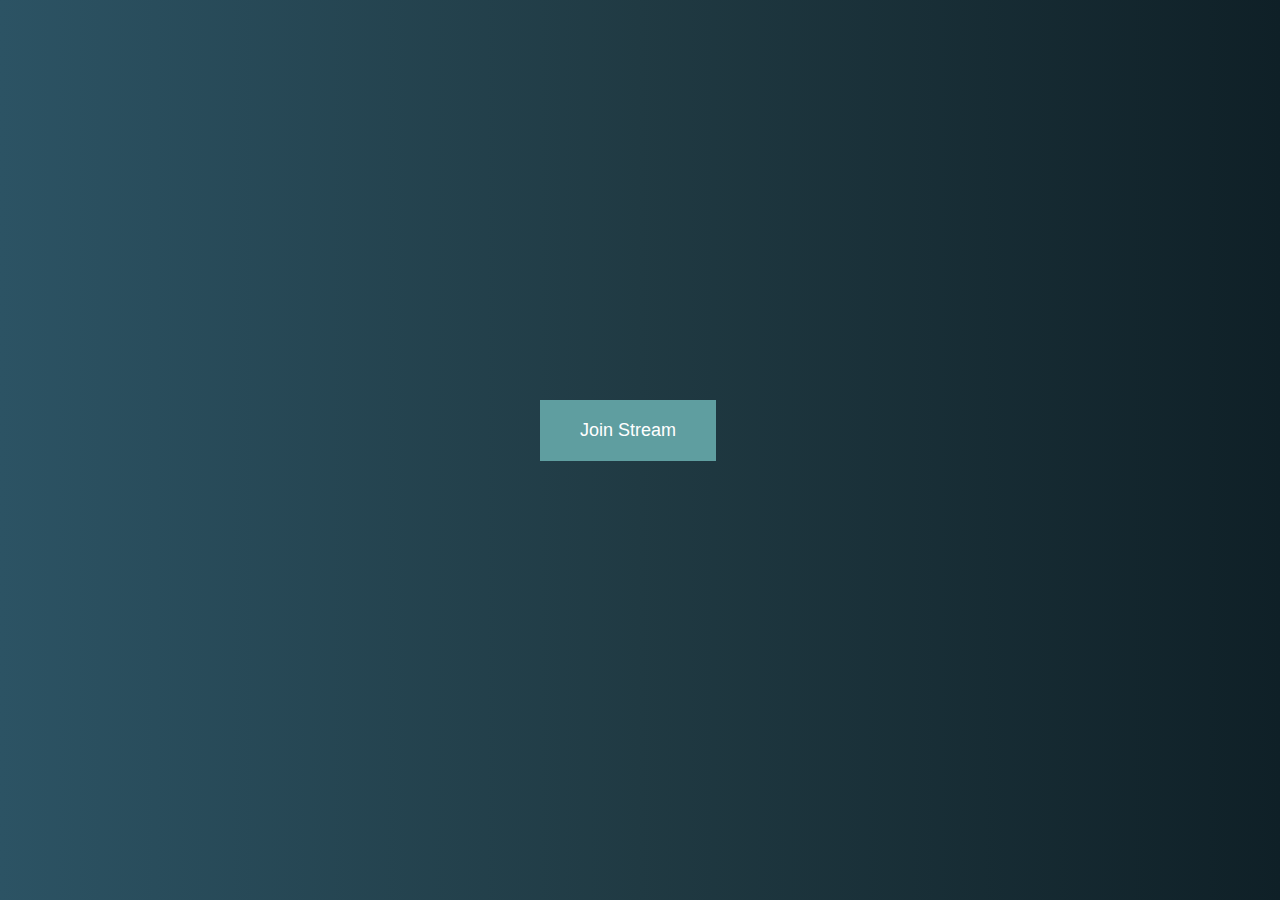
<file: main/ivstream/group-video-chat-master/index.html>
<!DOCTYPE html>
<html>
<head>
    <meta charset='utf-8'>
    <meta http-equiv='X-UA-Compatible' content='IE=edge'>
    <title>Ivy Streams</title>
    <meta name='viewport' content='width=device-width, initial-scale=1'>
    <link rel='stylesheet' type='text/css' media='screen' href='main.css'>
</head>
<body>

    <button id="join-btn">Join Stream</button>

    <div id="stream-wrapper">
        <div id="video-streams"></div>

        <div id="stream-controls">
            <button id="leave-btn">Leave Stream</button>
            <button id="mic-btn">Mic On</button>
            <button id="camera-btn">Camera on</button>
        </div>
    </div>
    
</body>
<!-- <script src="https://download.agora.io/sdk/release/AgoraRTC_N.js"></script> -->
<script src="AgoraRTC_N-4.7.3.js"></script>
<script src='main.js'></script>
</html>
</file>
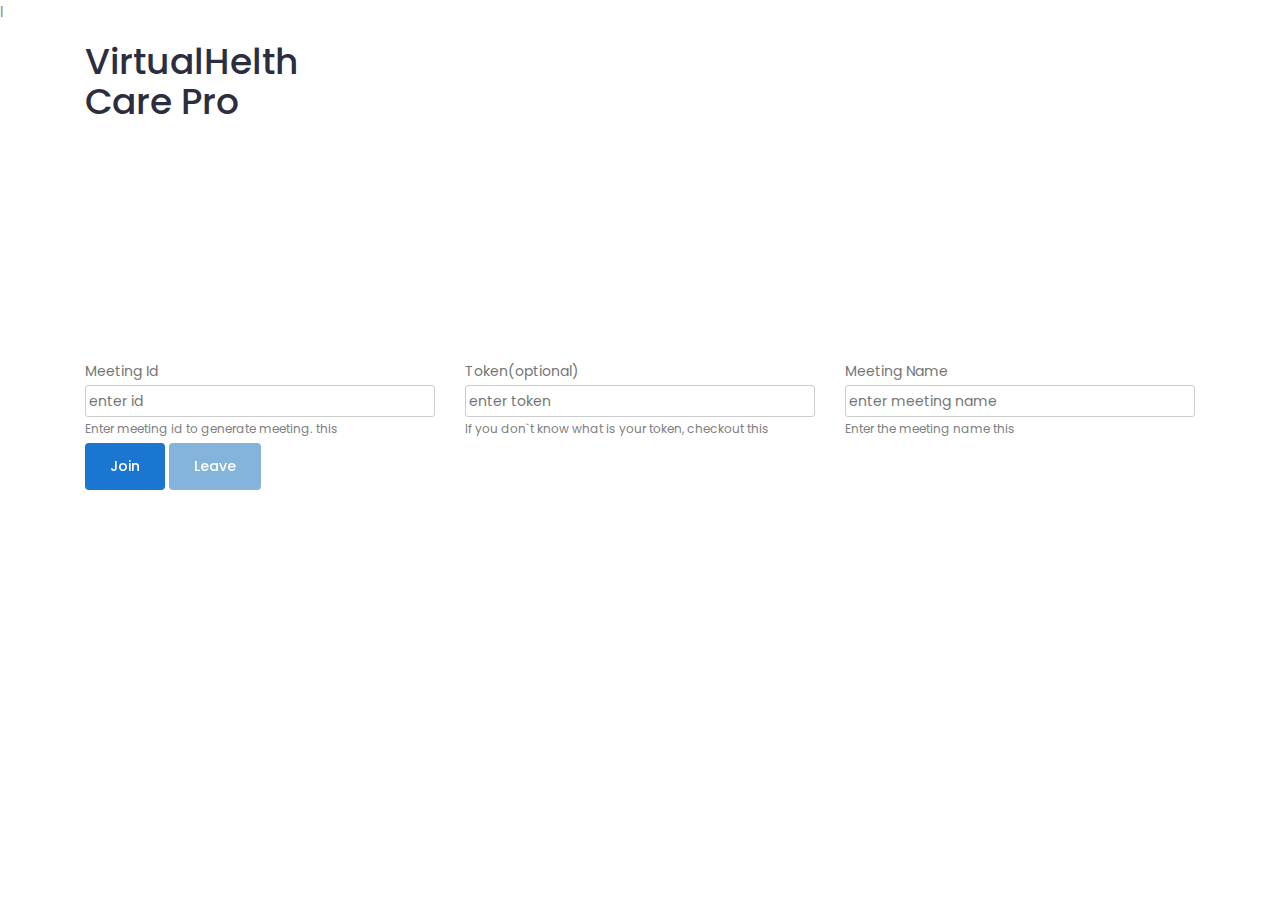
<file: main/project/ivstream/main/index.html>
<!DOCTYPE html>
<html lang="en">
<head>
  <meta charset="UTF-8">
  <meta name="viewport" content="width=device-width, initial-scale=1.0">
  <meta http-equiv="X-UA-Compatible" content="ie=edge">
  <title>Live Meeting</title>
  <link rel="stylesheet" href="./vendor/bootstrap.min.css">
  <link rel="stylesheet" href="./index.css">
  <link rel="stylesheet" href="./index.css">
  
  <!-- Favicon -->
  <link rel="icon" href="../../imgg/favicon.png">
		
  <!-- Google Fonts -->
  <link href="https://fonts.googleapis.com/css?family=Poppins:200i,300,300i,400,400i,500,500i,600,600i,700,700i,800,800i,900,900i&display=swap" rel="stylesheet">

  <!-- Bootstrap CSS -->
  <link rel="stylesheet" href="../../css/bootstrap.min.css">
  <!-- Nice Select CSS -->
  <link rel="stylesheet" href="../../csss/nice-select.css">
  <!-- Font Awesome CSS -->
      <link rel="stylesheet" href="../../csss/font-awesome.min.css">
  <!-- icofont CSS -->
      <link rel="stylesheet" href="../../csss/icofont.css">
  <!-- Slicknav -->
  <link rel="stylesheet" href="../../csss/slicknav.min.css">
  <!-- Owl Carousel CSS -->
      <link rel="stylesheet" href="../../csss/owl-carousel.css">
  <!-- Datepicker CSS -->
  <link rel="stylesheet" href="../../csss/datepicker.css">
  <!-- Animate CSS -->
      <link rel="stylesheet" href="../../csss/animate.min.css">
  <!-- Magnific Popup CSS -->
      <link rel="stylesheet" href="../../csss/magnific-popup.css">
  
  <!-- Medipro CSS -->
      <link rel="stylesheet" href="../../csss/normalize.css">
      <link rel="stylesheet" href="../../stylee.css">
      <link rel="stylesheet" href="../../csss/responsive.css">
  

  l
  	<header class="header" >
			
			<!-- Header Inner -->
			<div class="header-inner">
				<div class="container">
					<div class="inner">
						<div class="row">
							<div class="col-lg-3 col-md-3 col-12">
								<!-- Start Logo -->
								<div class="logo">
									<a href="index.html"><h1>VirtualHelth Care Pro</h1></a>
                  <!-- <img src="../../imgg/logo.png " alt="#"> -->
								</div>
								<!-- End Logo -->
								<!-- Mobile Nav -->
								<div class="mobile-nav"></div>
								<!-- End Mobile Nav -->
							</div>
							<div class="col-lg-7 col-md-9 col-12">
							
							
						</div>
					</div>
				</div>
			</div>
			<!--/ End Header Inner -->
		</header>
	
</head>

<body>
  

  <div id="success-alert" class="alert alert-success alert-dismissible fade show" role="alert">
    <strong>Congratulations!</strong><span> You can invite others join this channel by click </span><a href="" target="_blank">here</a>
    <button type="button" class="close" data-dismiss="alert" aria-label="Close">
      <span aria-hidden="true">&times;</span>
    </button>
  </div>
  <div id="success-alert-with-token" class="alert alert-success alert-dismissible fade show" role="alert">
    <strong>Congratulations!</strong><span> Joined room successfully. </span>
    <button type="button" class="close" data-dismiss="alert" aria-label="Close">
      <span aria-hidden="true">&times;</span>
    </button>
  </div>
  <div id="success-alert-with-token" class="alert alert-success alert-dismissible fade show" role="alert">
    <strong>Congratulations!</strong><span> Joined room successfully. </span>
    <button type="button" class="close" data-dismiss="alert" aria-label="Close">
      <span aria-hidden="true">&times;</span>
    </button>
  </div>
  
  <div class="container">
    <form id="join-form">
      <div class="row join-info-group">
          <div class="col-sm">
            <p class="join-info-text">Meeting Id</p>
            <input id="appid" type="text" placeholder="enter id" required>
            <p class="tips">Enter meeting id to generate meeting. <a href="https://docs.agora.io/en/Agora%20Platform/terms?platform=All%20Platforms#a-nameappidaapp-id">this</a></p>
          </div>
          <div class="col-sm">
            <p class="join-info-text">Token(optional)</p>
            <input id="token" type="text" placeholder="enter token">
            <p class="tips">If you don`t know what is your token, checkout <a href="https://docs.agora.io/en/Agora%20Platform/terms?platform=All%20Platforms#a-namekeyadynamic-key">this</a></p>
          </div>
          <div class="col-sm">
            <p class="join-info-text">Meeting Name</p>
            <input id="channel" type="text" placeholder="enter meeting name" required>
            <p class="tips">Enter the meeting name <a href="https://docs.agora.io/en/Agora%20Platform/terms?platform=All%20Platforms#channel">this</a></p>
          </div>
      </div>

      <div class="button-group">
        <button id="join" type="submit" class="btn btn-primary btn-sm">Join</button>
        <button id="leave" type="button" class="btn btn-primary btn-sm" disabled>Leave</button>
      </div>
    </form>

    <div class="row video-group">
      <div class="col">
        <p id="local-player-name" class="player-name"></p>
        <div id="local-player" class="player"></div>
      </div>
      <div class="w-100"></div>
      <div class="col">
        <div id="remote-playerlist"></div>
      </div>
    </div>
  </div>

  <script src="./vendor/jquery-3.4.1.min.js"></script>
  <script src="./vendor/bootstrap.bundle.min.js"></script>
  <script src="./AgoraRTC_N-4.20.1.js"></script>
  <script src="./index.js"></script>
</body>
</html>
</file>
<file: main/ivstream/group-video-chat-master/main.css>
body{
    background:#0F2027;
    background:-webkit-linear-gradient(to right, #2C5364, #203A43, #0F2027) ;
    background: linear-gradient(to right, #2C5364, #203A43, #0F2027);
}

#join-btn{
    position: fixed;
    top:50%;
    left:50%;
    margin-top:-50px;
    margin-left:-100px;
    font-size:18px;
    padding:20px 40px;
}

#video-streams{
    display:grid;
    grid-template-columns: repeat(auto-fit, minmax(500px, 1fr));
    height: 90vh;
    width: 1400px;
    margin:0 auto;
}

.video-container{
    max-height: 100%;
    border: 2px solid black;
    background-color: #203A49;
}

.video-player{
    height: 100%;
    width: 100%;
}

button{
    border:none;
    background-color: cadetblue;
    color:#fff;
    padding:10px 20px;
    font-size:16px;
    margin:2px;
    cursor: pointer;
}

#stream-controls{
    display: none;
    justify-content: center;
    margin-top:0.5em;
}

@media screen and (max-width:1400px){
    #video-streams{
        grid-template-columns: repeat(auto-fit, minmax(200px, 1fr));
        width: 95%;
    }
}
</file>
<file: main/project/ivstream/main/index.css>
.banner {
  padding: 0;
  background-color: #52575c;
  color: white;
}

.banner-text {
  padding: 8px 20px;
  margin: 0;
}


#join-form {
  margin-top: 10px;
}

.tips {
  font-size: 12px;
  margin-bottom: 2px;
  color: gray;
}

.join-info-text {
  margin-bottom: 2px;
}

input {
  width: 100%;
  margin-bottom: 2px;
}

.player {
  width: 480px;
  height: 320px;
}

.player-name {
  margin: 8px 0;
}

#success-alert, #success-alert-with-token {
  display: none;
}

@media (max-width: 640px) {
  .player {
    width: 320px;
    height: 240px;
  }
}
</file>
<file: main/project/csss/nice-select.css>
.nice-select {
    -webkit-tap-highlight-color: transparent;
    background-color: #fff;
    border-radius: 5px;
    border: solid 1px #e8e8e8;
    box-sizing: border-box;
    clear: both;
    cursor: pointer;
    display: block;
    float: left;
    font-family: inherit;
    font-size: 15px;
    font-weight: normal;
    height: 42px;
    line-height: 27px;
    outline: none;
    padding-left: 18px;
    padding-right: 30px;
    position: relative;
    text-align: left !important;
    -webkit-transition: all 0.2s ease-in-out;
    transition: all 0.2s ease-in-out;
    -webkit-user-select: none;
    -moz-user-select: none;
    -ms-user-select: none;
    user-select: none;
    white-space: nowrap;
    width: auto;
    margin-bottom: 16px;
}

.nice-select:hover {
    border-color: #3164F4;
}

.nice-select:active,
.nice-select.open,
.nice-select:focus {
    border-color: #999;
}

.nice-select:after {
    border-bottom: 2px solid #999;
    border-right: 2px solid #999;
    content: '';
    display: block;
    height: 8px;
    margin-top: -4px;
    pointer-events: none;
    position: absolute;
    right: 12px;
    top: 50%;
    -webkit-transform-origin: 66% 66%;
    -ms-transform-origin: 66% 66%;
    transform-origin: 66% 66%;
    -webkit-transform: rotate(45deg);
    -ms-transform: rotate(45deg);
    transform: rotate(45deg);
    -webkit-transition: all 0.15s ease-in-out;
    transition: all 0.15s ease-in-out;
    width: 8px;
}

.nice-select.open:after {
    -webkit-transform: rotate(-135deg);
    -ms-transform: rotate(-135deg);
    transform: rotate(-135deg);
}

.nice-select.open .list {
    opacity: 1;
    pointer-events: auto;
    -webkit-transform: scale(1) translateY(0);
    -ms-transform: scale(1) translateY(0);
    transform: scale(1) translateY(0);
}

.nice-select.disabled {
    border-color: #ededed;
    color: #999;
    pointer-events: none;
}

.nice-select.disabled:after {
    border-color: #cccccc;
}

.nice-select.wide {
    width: 100%;
}

.nice-select.wide .list {
    left: 0 !important;
    right: 0 !important;
}

.nice-select.right {
    float: right;
}

.nice-select.right .list {
    left: auto;
    right: 0;
}

.nice-select.small {
    font-size: 12px;
    height: 36px;
    line-height: 34px;
}

.nice-select.small:after {
    height: 4px;
    width: 4px;
}

.nice-select.small .option {
    line-height: 34px;
    min-height: 34px;
}

.nice-select .list {
    background-color: #fff;
    border-radius: 5px;
    box-shadow: 0 0 0 1px rgba(68, 68, 68, 0.11);
    box-sizing: border-box;
    margin-top: 4px;
    opacity: 0;
    overflow: hidden;
    padding: 0;
    pointer-events: none;
    position: absolute;
    top: 100%;
    left: 0;
    -webkit-transform-origin: 50% 0;
    -ms-transform-origin: 50% 0;
    transform-origin: 50% 0;
    -webkit-transform: scale(0.75) translateY(-21px);
    -ms-transform: scale(0.75) translateY(-21px);
    transform: scale(0.75) translateY(-21px);
    -webkit-transition: all 0.2s cubic-bezier(0.5, 0, 0, 1.25), opacity 0.15s ease-out;
    transition: all 0.2s cubic-bezier(0.5, 0, 0, 1.25), opacity 0.15s ease-out;
    z-index: 9;
}

.nice-select .list:hover .option:not(:hover) {
    background-color: transparent !important;
}

.nice-select .option {
    cursor: pointer;
    font-weight: 400;
    line-height: 40px;
    list-style: none;
    min-height: 40px;
    outline: none;
    padding-left: 18px;
    padding-right: 29px;
    text-align: left;
    -webkit-transition: all 0.2s;
    transition: all 0.2s;
}

.nice-select .option:hover {
    background-color: #238AC1;
    color: #fff;
}

.nice-select .option.selected {
    font-weight: bold;
}

.nice-select .option.disabled {
    background-color: transparent;
    color: #999;
    cursor: default;
}

.no-csspointerevents .nice-select .list {
    display: none;
}

.no-csspointerevents .nice-select.open .list {
    display: block;
}

.contact-form-wrapper .list {
    background: #2f3341 none repeat scroll 0 0;
    border-radius: 0;
}
</file>
<file: main/project/csss/owl-carousel.css>
/**
 * Owl Carousel v2.2.1
 * Copyright 2013-2017 David Deutsch
 * Licensed under  ()
 */
/*
 * 	Default theme - Owl Carousel CSS File
 */
.owl-theme .owl-nav {
	text-align: center;
	-webkit-tap-highlight-color: transparent;
}
.owl-theme .owl-nav [class*='owl-'] {
    color: #FFF;
    font-size: 14px;
    margin: 5px;
    padding: 4px 7px;
    background: #D6D6D6;
    display: inline-block;
    cursor: pointer;
    border-radius: 3px; }
.owl-theme .owl-nav [class*='owl-']:hover {
    background: #869791;
    color: #FFF;
    text-decoration: none; }
.owl-theme .owl-nav .disabled {
    opacity: 0.5;
    cursor: default; 
}
.owl-theme .owl-nav.disabled + .owl-dots {
	margin-top: 10px; }

.owl-theme .owl-dots {
	text-align: center;
	-webkit-tap-highlight-color: transparent; }
.owl-theme .owl-dots .owl-dot {
    display: inline-block;
    zoom: 1;
    *display: inline; }
.owl-theme .owl-dots .owl-dot span {
    width: 10px;
    height: 10px;
    margin: 5px 7px;
    background: #D6D6D6;
    display: block;
    -webkit-backface-visibility: visible;
    transition: opacity 200ms ease;
    border-radius: 30px; }
.owl-theme .owl-dots .owl-dot.active span, .owl-theme .owl-dots .owl-dot:hover span {
    background: #869791; 
}

/* 
 *  Owl Carousel - Animate Plugin
 */
.owl-carousel .animated {
  -webkit-animation-duration: 1000ms;
  animation-duration: 1000ms;
  -webkit-animation-fill-mode: both;
  animation-fill-mode: both;
}
.owl-carousel .owl-animated-in {
  z-index: 0;
}
.owl-carousel .owl-animated-out {
  z-index: 1;
}
.owl-carousel .fadeOut {
  -webkit-animation-name: fadeOut;
  animation-name: fadeOut;
}

@-webkit-keyframes fadeOut {
  0% {
    opacity: 1;
  }

  100% {
    opacity: 0;
  }
}
@keyframes fadeOut {
  0% {
    opacity: 1;
  }

  100% {
    opacity: 0;
  }
}

/* 
 * 	Owl Carousel - Auto Height Plugin
 */
.owl-height {
  -webkit-transition: height 500ms ease-in-out;
  -moz-transition: height 500ms ease-in-out;
  -ms-transition: height 500ms ease-in-out;
  -o-transition: height 500ms ease-in-out;
  transition: height 500ms ease-in-out;
}

/* 
 *  Core Owl Carousel CSS File
 */
.owl-carousel {
  display: none;
  width: 100%;
  -webkit-tap-highlight-color: transparent;
  /* position relative and z-index fix webkit rendering fonts issue */
  position: relative;
  z-index: 1;
}
.owl-carousel .owl-stage {
  position: relative;
  -ms-touch-action: pan-Y;
}
.owl-carousel .owl-stage:after {
  content: ".";
  display: block;
  clear: both;
  visibility: hidden;
  line-height: 0;
  height: 0;
}
.owl-carousel .owl-stage-outer {
  position: relative;
  overflow: hidden;
  /* fix for flashing background */
  -webkit-transform: translate3d(0px, 0px, 0px);
}
.owl-carousel .owl-controls .owl-nav .owl-prev,
.owl-carousel .owl-controls .owl-nav .owl-next,
.owl-carousel .owl-controls .owl-dot {
  cursor: pointer;
  cursor: hand;
  -webkit-user-select: none;
  -khtml-user-select: none;
  -moz-user-select: none;
  -ms-user-select: none;
  user-select: none;
}
.owl-carousel.owl-loaded {
  display: block;
}
.owl-carousel.owl-loading {
  opacity: 0;
  display: block;
}
.owl-carousel.owl-hidden {
  opacity: 0;
}
.owl-carousel .owl-refresh .owl-item {
  display: none;
}
.owl-carousel .owl-item {
  position: relative;
  min-height: 1px;
  float: left;
  -webkit-backface-visibility: hidden;
  -webkit-tap-highlight-color: transparent;
  -webkit-touch-callout: none;
  -webkit-user-select: none;
  -moz-user-select: none;
  -ms-user-select: none;
  user-select: none;
}
.owl-carousel .owl-item img {
  display: block;
  width: 100%;
  -webkit-transform-style: preserve-3d;
}
.owl-carousel.owl-text-select-on .owl-item {
  -webkit-user-select: auto;
  -moz-user-select: auto;
  -ms-user-select: auto;
  user-select: auto;
}
.owl-carousel .owl-grab {
  cursor: move;
  cursor: -webkit-grab;
  cursor: -o-grab;
  cursor: -ms-grab;
  cursor: grab;
}
.owl-carousel.owl-rtl {
  direction: rtl;
}
.owl-carousel.owl-rtl .owl-item {
  float: right;
}

/* No Js */
.no-js .owl-carousel {
  display: block;
}

/* 
 * 	Owl Carousel - Lazy Load Plugin
 */
.owl-carousel .owl-item .owl-lazy {
  opacity: 0;
  -webkit-transition: opacity 400ms ease;
  -moz-transition: opacity 400ms ease;
  -ms-transition: opacity 400ms ease;
  -o-transition: opacity 400ms ease;
  transition: opacity 400ms ease;
}
.owl-carousel .owl-item img {
  transform-style: preserve-3d;
}

/* 
 * 	Owl Carousel - Video Plugin
 */
.owl-carousel .owl-video-wrapper {
  position: relative;
  height: 100%;
  background: #000;
}
.owl-carousel .owl-video-play-icon {
  position: absolute;
  height: 80px;
  width: 80px;
  left: 50%;
  top: 50%;
  margin-left: -40px;
  margin-top: -40px;
  background: url("owl.video.play.png") no-repeat;
  cursor: pointer;
  z-index: 1;
  -webkit-backface-visibility: hidden;
  -webkit-transition: scale 100ms ease;
  -moz-transition: scale 100ms ease;
  -ms-transition: scale 100ms ease;
  -o-transition: scale 100ms ease;
  transition: scale 100ms ease;
}
.owl-carousel .owl-video-play-icon:hover {
  -webkit-transition: scale(1.3, 1.3);
  -moz-transition: scale(1.3, 1.3);
  -ms-transition: scale(1.3, 1.3);
  -o-transition: scale(1.3, 1.3);
  transition: scale(1.3, 1.3);
}
.owl-carousel .owl-video-playing .owl-video-tn,
.owl-carousel .owl-video-playing .owl-video-play-icon {
  display: none;
}
.owl-carousel .owl-video-tn {
  opacity: 0;
  height: 100%;
  background-position: center center;
  background-repeat: no-repeat;
  -webkit-background-size: contain;
  -moz-background-size: contain;
  -o-background-size: contain;
  background-size: contain;
  -webkit-transition: opacity 400ms ease;
  -moz-transition: opacity 400ms ease;
  -ms-transition: opacity 400ms ease;
  -o-transition: opacity 400ms ease;
  transition: opacity 400ms ease;
}
.owl-carousel .owl-video-frame {
  position: relative;
  z-index: 1;
};
</file>
<file: main/project/stylee.css>
/* =====================================
Template Name: 	Mediplus.
Author Name: Naimur Rahman
Website: http://wpthemesgrid.com/
Description: Mediplus - Doctor HTML Template.
Version:	1.1
========================================*/   
/*======================================
[ CSS Table of contents ]
* Global CSS
* Header CSS
	+ Topbar
	+ Logo
	+ Widget
	+ Main Menu
	+ Search
* Hero Slider CSS
* Schedule CSS
* Feautes CSS
* Fun Facts CSS
* Why Choose CSS
* Call to Action CSS
* Portfolio CSS
	+ Portfolio Single CSS
* Services CSS
* Testimonials CSS
* Departments CSS
* Pricing Table CSS
* Clients CSS
* Team CSS
	+ Single Team
* Blog CSS
	+ Latest Blog CSS
	+ Blog Single CSS
	+ Blog Sidebar CSS
* Appointment CSS
* Login CSS
* Register CSS
* Faq CSS
* Contact Us CSS
* Error 404 CSS
* Mail Success CSS
* Newsletter CSS
* Doctor Calendar CSS
* About Us CSS
* Footer CSS
========================================*/ 
/*=============================
	Global CSS 
===============================*/
body{
    font-family: 'Poppins', sans-serif;
	font-weight: 400;
	font-size:14px;
	color:#888;
}
.pro-features {
	position: fixed;
	right: -300px;
	width: 300px;
	height: auto;
	line-height: 46px;
	font-size: 14px;
	background: #fff;
	text-align: left;
	color: #333;
	top: 50%;
	transform:translateY(-50%);
	box-shadow: -4px 0px 5px #00000036;
	color: #fff;
	z-index: 9999;
	padding:20px 30px 30px 30px;
	-webkit-transition:all 0.4s ease;
	-moz-transition:all 0.4s ease;
	transition:all 0.4s ease;
}
.pro-features.active{
	right:0;
}
.pro-features li.big-title {
	font-weight: 600;
	color: #1A76D1;
	font-size: 15px;
}
.pro-features li.title {
	font-weight: 600;
	color: #1A76D1;
	font-size: 15px;
}
.pro-features .button{}
.pro-features .button .btn {
	width: 100%;
	text-align: center;
	margin-top: 8px;
	display: inline-block;
	float: left;
	font-size: 13px;
	width: 100%;
	text-transform: capitalize;
}
.pro-features li {
	color: #333;
	margin: 0;
	padding: 0;
	line-height: 22px;
	margin-bottom: 10px;
}
.get-pro {
	position: absolute;
	left: -80px;
	width:80px;
	height: 45px;
	line-height: 45px;
	font-size: 14px;
	border-radius: 5px 0 0 5px;
	background: #1A76D1;
	text-align: center;
	color: #fff;
	top: 0;
	cursor: pointer;
	box-shadow: -4px 0px 5px #00000036;
}
.get-pro:hover{
	
}
#scrollUp {
	bottom: 15px;
	right: 15px;
	padding: 10px 20px;
	background: #1a76d1;
	color: #fff;
	font-size: 25px;
	width: 45px;
	height: 45px;
	text-align: center;
	line-height: 45px;
	padding: 0;
	border-radius: 3px;
	box-shadow: 0px 0px 10px #00000026;
}
#scrollUp:hover{
	background:#2C2D3F;
}
/* Color Plate */
.color-plate {
	position: fixed;
	display: block;
	z-index: 99998;
	padding: 20px;
	width: 245px;
	background: #fff;
	right: -245px;
	text-align: left;
	top: 30%;
	-webkit-transition:all 0.4s ease;
	-moz-transition:all 0.4s ease;
	transition:all 0.4s ease;
	-webkit-box-shadow: -3px 0px 25px -2px rgba(0, 0, 0, 0.2);
	-moz-box-shadow: -3px 0px 25px -2px rgba(0, 0, 0, 0.2);
	box-shadow: -3px 0px 25px -2px rgba(0, 0, 0, 0.2);
}
.color-plate.active{
	right:0;
}
.color-plate .color-plate-icon {
	position: absolute;
	left: -48px;
	width: 48px;
	height: 45px;
	line-height: 45px;
	font-size: 21px;
	border-radius: 5px 0 0 5px;
	background: #1A76D1;
	text-align: center;
	color: #fff !important;
	top: 0;
	cursor: pointer;
	box-shadow: -4px 0px 5px #00000036;
}
.color-plate h4 {
	display: block;
	font-size: 15px;
	margin-bottom: 5px;
	font-weight: 500;
}
.color-plate p {
	font-size: 13px;
	margin-bottom: 15px;
	line-height: 20px;
}
.color-plate span {
	width: 42px;
	height: 35px;
	border-radius: 0;
	cursor: pointer;
	display: inline-block;
	margin-right: 3px;
}
.color-plate span:hover{
	cursor:pointer;
}
.color-plate span.color1{
	background:#1A76D1;
}
.color-plate span.color2{
	background:#2196F3;
}
.color-plate span.color3{
	background:#32B87D;
}
.color-plate span.color4{
	background:#FE754A;
}
.color-plate span.color5{
	background:#F82F56;
}
.color-plate span.color6{
	background:#01B2B7;
}
.color-plate span.color7{
	background:#6c5ce7;
}
.color-plate span.color8{
	background:#85BA46;
}
.color-plate span.color9{
	background:#273c75;
}
.color-plate span.color10{
	background:#FD7272;
}
.color-plate span.color11{
	background:#badc58;
}
.color-plate span.color12{
	background:#44ce6f;
}
/*=============================
	End Global CSS 
===============================*/

/*===================
	Start Header CSS 
=====================*/
.header{
	background-color:#fff;
	position:relative;
}
.header .navbar-collapse{
	padding:0;
}
/* Topbar */
.header .topbar{
	background-color:#fff;
	border-bottom:1px solid #eee;
}
.header .topbar{
	padding:15px 0;
}
.header .top-link{
	float:left;
}
.header .top-link li{
	display:inline-block;
	margin-right:15px;
}
.header .top-link li:last-child{
	margin-right:0px;
}
.header .top-link li a{
	color:#2C2D3F;
	font-size:14px;
	font-weight:400;
}
.header .top-link li:hover a{
	color:#1A76D1;
}
.header .top-contact{
	float:right;
}
.header .top-contact li{
	display:inline-block;
	margin-right:25px;
	color:#2C2D3F;
}
.header .top-contact li:last-child{
	margin-right:0;
}
.header .top-contact li a{
	font-size:14px;
}
.header .top-contact li a:hover{
	color:#1A76D1;
}
.header .top-contact li i{
	color:#1A76D1;
	margin-right:8px;
}
.header .header-inner {
	background:#fff;
	z-index:999;
	width:100%;
}
.get-quote{
	margin-top:12px;
}
.get-quote .btn{
	color:#fff;
}
.header .logo {
	float: left;
	margin-top: 18px;
}
.header .navbar {
	background: none;
	box-shadow: none;
	border: none;
	margin: 0;
	height: 0px;
	min-height: 0px;
}
.header .nav li{
	margin-right: 15px;
    float: left;
	position:relative;
}
.header .nav li:last-child{
	margin:0;
}
.header .nav li a {
	color: #2C2D3F;
	font-size: 14px;
	font-weight: 500;
	text-transform: capitalize;
	padding: 25px 12px;
	position: relative;
	display: inline-block;
	position:relative;
}
.header .nav li a::before {
	position: absolute;
	content: "";
	left: 0;
	bottom: 0;
	height: 3px;
	width:0%;
	background: #1A76D1;
	border-radius: 5px 5px 0 0;
	opacity:0;
	visibility:hidden;
	-webkit-transition:all 0.4s ease;
	-moz-transition:all 0.4s ease;
	transition:all 0.4s ease;
}
.header .nav li.active a:before{
	opacity:1;
	visibility:visible;
	width: 100%;
}
.header .nav li.active a{
	color:#1A76D1;
}
.header .nav li:hover a:before{
	opacity:1;
	width: 100%;
	visibility:visible;
}
.header .nav li:hover a{
	color:#1a76d1;
}
.header .nav li a i {
	display: inline-block;
	margin-left: 1px;
	font-size: 13px;
}
/* Middle Header */
.header.style2 .header-inner {
	border-top: 1px solid #eee;
}
.header.style2 .logo {
	margin-top:6px;
}
.header .middle-header {
	background: #fff;
	padding: 20px 0px;
}
.header .widget-main{
	float:right;
}
.header.style2 .get-quote {
	margin-top: 0;
}
.header .single-widget {
	position: relative;
	float: left;
	margin-right: 30px;
	padding-left: 55px;
}
.header .single-widget:last-child{
	margin:0;
}
.header .single-widget .logo{
	margin:0;
	padding:0;
	margin-top: 7px;
}
.header .single-widget i {
	position: absolute;
	left: 0;
	top: 6px;
	height: 40px;
	width: 40px;
	line-height: 40px;
	color: #fff;
	background: #1A76D1;
	border-radius: 4px;
	text-align: center;
	font-size: 15px;
}
.header .single-widget h4 {
	font-size: 15px;
	font-weight: 500;
}
.header .single-widget p {
	margin-bottom: 5px;
	text-transform: capitalize;
}
.header .single-widget.btn{
	margin-left:0;
}
/* Dropdown Menu */
.header .nav li .dropdown {
	background: #fff;
	width: 220px;
	position: absolute;
	left:-20px;
	top: 100%;
	z-index: 999;
	-webkit-box-shadow: 0px 3px 5px rgba(0, 0, 0, 0.2);
	-moz-box-shadow: 0px 3px 5px rgba(0, 0, 0, 0.2);
	box-shadow: 0px 3px 5px #3333334d;
	transform-origin: 0 0 0;
	transform: scaleY(0.2);
	-webkit-transition: all 0.3s ease 0s;
	-moz-transition: all 0.3s ease 0s;
	transition: all 0.3s ease 0s;
	opacity: 0;
	visibility: hidden;
	top: 74px;
	border-left:3px solid #2889e4;
}
.header .nav li:hover .dropdown{
	opacity:1;
	visibility:visible;
	transform:translateY(0px);
}
.header .nav li .dropdown li{
	float:none;
	margin:0;
	border-bottom:1px dashed #eee;
}
.header .nav li .dropdown li:last-child{
	border:none;
}
.header .nav li .dropdown li a {
	padding: 12px 15px;
	color: #666;
	display: block;
	font-weight: 400;
	text-transform: capitalize;
	background: transparent;
	-webkit-transition:all 0.2s ease;
	-moz-transition:all 0.2s ease;
	transition:all 0.2s ease;
}
.header .nav li .dropdown li a:before{
	display:none;
}
.header .nav li .dropdown li:last-child a{
	border-bottom:0px;
}
.header .nav li .dropdown li:hover a{
	color:#1A76D1;
}
.header .nav li .dropdown li a:hover{
	border-color:transparent;
}
/* Right Bar */
.header.style2 .main-menu{
	display:inline-block;
	float:left;
}
.header .right-bar {
	float: right;
}
.header .right-bar {
	padding-top:20px;
}
.header .right-bar {
	display: inline-block;
}
.header .right-bar a {
	color: #fff;
	height: 35px;
	width: 35px;
	line-height: 35px;
	text-align: center;
	background: #1a76d1;
	border-radius: 4px;
	display: block;
	font-size: 12px;
}
.header .right-bar li a:hover{
	color:#fff;
	background:#27AE60;
}
.header .search-top.active .search i:before{
	content:"\eee1";
	font-size:15px;
}
/* Search */
.header .search-form {
	position: absolute;
	right: 0;
	z-index: 9999;
	opacity: 0;
	visibility: hidden;
	-webkit-transition: all 0.4s ease;
	-moz-transition: all 0.4s ease;
	transition: all 0.4s ease;
	top: 74px;
	box-shadow: 0px 0px 10px #0000001c;
	border-radius: 4px;
	overflow: hidden;
	transform:scale(0);
}
.header .search-top.active .search-form {
	opacity:1;
	visibility:visible;
	transform:scale(1);
}
.header .search-form input {
	width: 282px;
	height: 50px;
	line-height: 50px;
	padding: 0 70px 0 20px;
	-webkit-transition: all 0.4s ease;
	-moz-transition: all 0.4s ease;
	transition: all 0.4s ease;
	border-radius: 3px;
	border: none;
	background: #fff;
	color: #2C2D3F;
}
.header .search-form button {
	position: absolute;
	right: 0;
	height: 50px;
	top: 0;
	width: 50px;
	background: #1A76D1;
	border: none;
	color: #fff;
	border-radius: 0 4px 4px 0;
	border-left:1px solid transparent;
}
.header .search-form button:hover{
	background:#fff;
	color:#1A76D1;
	border-color:#e6e6e6;
}
/* Header Sticky */
.header.sticky .header-inner{
	position:fixed;
	z-index:999;
	top:0;
	left:0;
	bottom:initial;
	-webkit-transition:all 0.4s ease;
	-moz-transition:all 0.4s ease;
	transition:all 0.4s ease;
	animation: fadeInDown 0.5s both 0.1s;
	box-shadow:0px 0px 13px #00000054;
}
/*=========================
	End Header CSS
===========================*/

/*===========================
	Start Hero Area CSS
=============================*/
.slider .single-slider {
	height: 600px;
	background-size: cover;
	background-position: center;
	background-repeat:no-repeat;
}
.slider .single-slider .text{
	margin-top:120px;
}
.slider.index2 .single-slider .text{
	margin-top:150px;
}
.slider .single-slider h1 {
	color: #2C2D3F;
	font-size: 38px;
	font-weight: 700;
	margin: 0;
	padding: 0;
	line-height: 42px;
}
.slider .single-slider h1 span{
	color:#1a76d1;
}
.slider .single-slider p {
	color: #2C2D3F;
	margin-top: 27px;
	font-weight: 400;
}
.slider .single-slider .button{
	margin-top:30px;
}
.slider .single-slider .btn{
	color:#fff;
	background:#1a76d1;
	font-weight:500;
	display:inline-block;
	margin:0;
	margin-right:10px;
}
.slider .single-slider .btn:last-child{
	margin:0;
}
.slider .single-slider .btn.primary{
	background:#2C2D3F;
	color:#fff;
}
.slider .single-slider .btn.primary:before{
	background:#1A76D1;
}
.slider .owl-carousel .owl-nav {
	margin: 0;
    position: absolute;
    top: 50%;
    width: 100%;
	margin-top:-25px;
}
.slider .owl-carousel .owl-nav div {
	height: 50px;
	width: 50px;
	line-height: 50px;
	text-align: center;
	background: #1A76D1;
	color: #fff;
	font-size: 26px;
	position: absolute;
	margin: 0;
	-webkit-transition: all 0.4s ease;
	-moz-transition: all 0.4s ease;
	transition: all 0.4s ease;
	padding: 0;
	border-radius: 50%;
}
.slider .owl-carousel .owl-nav div:hover{
	background:#2C2D3F;
	color:#fff;
}
.slider .owl-carousel .owl-controls .owl-nav .owl-prev{
	left:20px;
}
.slider .owl-carousel .owl-controls .owl-nav .owl-next{
	right:20px;
}

/* Slider Animation */
.owl-item.active .single-slider h1{
    animation: fadeInUp 1s both 0.6s;
}
.owl-item.active .single-slider p{
    animation: fadeInUp 1s both 1s;
}
.owl-item.active .single-slider .button{
    animation: fadeInDown 1s both 1.5s;
}
/*===========================
	End Hero Area CSS
=============================*/

/*=============================
	Start Schedule CSS
===============================*/
.schedule {
	background: #fff;
	margin: 0;
	padding: 0;
	height: 230px;
}
.schedule .schedule-inner {
	position: relative;
	transform: translateY(-50%);
	z-index:9;
}
.schedule .single-schedule {
	position: relative;
	text-align: left;
	z-index:3;
	border-radius:5px;
	background:#1A76D1;
	 -webkit-transition: all .3s ease-out 0s;
    -moz-transition: all .3s ease-out 0s;
    -ms-transition: all .3s ease-out 0s;
    -o-transition: all .3s ease-out 0s;
    transition: all .3s ease-out 0s;
}
.schedule .single-schedule .inner {
	overflow:hidden;
	position: relative;
	padding:30px;
	z-index:2;
}
.schedule .single-schedule:before{
	position: absolute;
    z-index: -1;
    content: '';
    bottom: -10px;
    left: 0;
    right: 0;
    margin: 0 auto;
    width: 80%;
    height: 90%;
    background:#1A76D1;
    opacity: 0;
    filter: blur(10px);
    -webkit-transition: all .3s ease-out 0s;
    -moz-transition: all .3s ease-out 0s;
    -ms-transition: all .3s ease-out 0s;
    -o-transition: all .3s ease-out 0s;
    transition: all .3s ease-out 0s;
}
.schedule .single-schedule:hover:before{
	opacity: 0.8;
}
.schedule .single-schedule:hover{
	transform: translateY(-5px);
}
.schedule .single-schedule .icon i{
	position: absolute;
	font-size: 110px;
	color: #fff;
	 -webkit-transition: all .3s ease-out 0s;
    -moz-transition: all .3s ease-out 0s;
    -ms-transition: all .3s ease-out 0s;
    -o-transition: all .3s ease-out 0s;
    transition: all .3s ease-out 0s;
	z-index:-1;
	visibility:visible;
	opacity:0.2;
	right: -25px;
	bottom: -30px;
}
.schedule .single-schedule span{
	display:block;
	color:#fff;
}
.schedule .single-schedule h4{
	font-size: 20px;
	font-weight:600;
	display:inline-block;
	text-transform:capitalize;
	color:#fff;
	margin-top:13px;
}
.schedule .single-schedule p{
	color:#fff;
	margin-top:22px;
}
.schedule .single-schedule a {
	color: #fff;
	margin-top: 25px;
	font-weight: 500;
	display: inline-block;
	position: relative;
}
.schedule .single-schedule a:before{
	position:absolute;
	content:"";
	left:0;
	bottom:0;
	height:1px;
	width:0%;
	background:#fff;
	-webkit-transition:all 0.4s ease;
	-moz-transition:all 0.4s ease;
	transition:all 0.4s ease;
}
.schedule .single-schedule a:hover:before{
	width:100%;
	width:100%;
}
.schedule .single-schedule a i{
	margin-left:10px;
}
.schedule .single-schedule .time-sidual{
	
}
.schedule .single-schedule .time-sidual{
	overflow:hidden;
	margin-top:17px;
}
.schedule .single-schedule .time-sidual li {
	display: block;
	color: #fff;
	width: 100%;
	margin-bottom:3px;
}
.schedule .single-schedule .time-sidual li:last-child{
	margin:0;
}
.schedule .single-schedule .time-sidual li span{
	display:inline-block;
	float:right;
}
.schedule .single-schedule .day-head .time {
	font-weight: 400;
	float: right;
}
/*=============================
	End Schedule CSS
===============================*/

/*=============================
	Start Feautes CSS
===============================*/
.Feautes{
	padding-top:0;
}
.Feautes.index2{
	padding-top:100px;
}
.Feautes.testimonial-page{
	padding-top:100px;
}
.Feautes .single-features{
	text-align:center;
	position:relative;
	padding:10px 20px;
}
.Feautes .single-features::before {
	position: absolute;
	content: "";
	right: -72px;
	top: 60px;
	width: 118px;
	border-bottom: 3px dotted #1a76d1;
}
.Feautes .single-features.last::before{
	display:none;
}
.Feautes .single-features .signle-icon{
	position:relative;
}
.Feautes .single-features .signle-icon i{
	font-size:50px;
	color:#1a76d1;
	position:absolute;
	left:50%;
	margin-left:-50px;
	top:0;
	height:100px;
	width:100px;
	line-height:100px;
	text-align:center;
	border:1px solid #dddddd;
	border-radius:100%;
	-webkit-transition:all 0.4s ease;
	-moz-transition:all 0.4s ease;
	transition:all 0.4s ease;
}
.Feautes .single-features:hover .signle-icon i{
	background:#1A76D1;
	color:#fff;
	border-color:transparent;
}
.Feautes .single-features h3{
	padding-top: 128px;
	color:#2C2D3F;
	font-weight:600;
	font-size:21px;
}
.Feautes .single-features p {
	margin-top: 20px;
}
/*=============================
	End Feautes CSS
===============================*/

/*=======================
	Start Fun Facts CSS
=========================*/
.fun-facts{
	position:relative;
}
.fun-facts.section{
	padding:120px 0;
}
.fun-facts{
	background:url('img/fun-bg.jpg');
	background-size:cover;
	background-repeat:no-repeat;
}
.fun-facts .single-fun {
	
}
.fun-facts .single-fun i {
	position: absolute;
	left: 0;
	font-size: 62px;
	color: #fff;
	height: 70px;
	width: 70px;
	line-height: 67px;
	font-size: 28px;
	text-align: center;
	padding: 0;
	margin: 0;
	border: 2px solid #fff;
	border-radius: 0px;
	top: 50%;
	margin-top: -35px;
	-webkit-transition: all 0.4s ease;
	-moz-transition: all 0.4s ease;
	transition: all 0.4s ease;
	border-radius: 50%;
}
.fun-facts .single-fun:hover i{
	color:#1A76D1;
	background:#fff;
	border-color:transparent;
}
.fun-facts .single-fun .content {
	padding-left: 80px;
}
.fun-facts .single-fun span {
	color: #fff;
	font-weight: 600;
	font-size: 30px;
	position: relative;
	display: block;
	-webkit-transition: all 0.4s ease;
	-moz-transition: all 0.4s ease;
	transition: all 0.4s eas;
	display: block;
	margin-bottom: 7px;
}
.fun-facts .single-fun p{
	color:#fff;
	font-size:15px;
}
/*===================
	End Fun Facts
=====================*/

/*===================
	Why choose CSS
=====================*/
.why-choose .choose-left h3{
	font-size:24px;
	font-weight:600;
	color:#2C2D3F;
	position:relative;
	padding-bottom:20px;
	margin-bottom:24px;
}
.why-choose .choose-left h3:before{
	position:absolute;
	content:"";
	left:0;
	bottom:0;
	height:2px;
	width:50px;
	background:#1a76d1;
}
.why-choose .choose-left p{
	margin-bottom:35px;
}
.why-choose .choose-left .list{}
.why-choose .choose-left .list li {
	color: #868686;
	margin-bottom: 12px;
}
.why-choose .choose-left .list li:last-child{
	margin-bottom:0px;
}
.why-choose .choose-left .list li i{
	height:15px;
	width:15px;
	line-height:15px;
	text-align:center;
	background:#1a76d1;
	color:#fff;
	font-size:14px;
	border-radius:100%;
	padding-left:2px;
	margin-right:16px;
}
/* Start Faq CSS */
.why-choose{
	background:#fff;
}
.why-choose .choose-right{
	height:100%;
	width:100%;
	background-image:url('img/video-bg.jpg');
	background-size:cover;
	background-position:center;
	background-repeat:no-repeat;
	position:relative;
}
.why-choose .choose-right .video {
	color: #fff;
	height: 70px;
	width: 70px;
	line-height: 70px;
	text-align: center;
	border-radius: 100%;
	position: absolute;
	left: 50%;
	top: 50%;
	margin-left: -35px;
	margin-top: -35px;
	font-size: 21px;
	background: #1a76d1;
	padding-left: 4px;
}
.why-choose .choose-right .video:hover{
	transform:scale(1.1);
}
.why-choose .video-image .waves-block .waves {
	position: absolute;
	width: 200px;
	height: 200px;
	background: #fff;
	opacity: 0;
	-ms-filter: "progid:DXImageTransform.Microsoft.Alpha(Opacity=0)";
	border-radius: 100%;
	-webkit-animation: waves 3s ease-in-out infinite;
	animation: waves 3s ease-in-out infinite;
	left: 50%;
	margin-left: -100px;
	top: 50%;
	margin-top: -100px;
}
.why-choose .video-image .waves-block .wave-1 {
    -webkit-animation-delay: 0s;
    animation-delay: 0s;
}
.why-choose .video-image .waves-block .wave-2 {
    -webkit-animation-delay: 1s;
    animation-delay: 1s;
}
.why-choose .video-image .waves-block .wave-3 {
    -webkit-animation-delay: 2s;
    animation-delay: 2s;
}
/*=======================
	End Why choose CSS
=========================*/

/*===============================
	Start Call to action CSS
=================================*/
.call-action{
	background-image:url('img/call-bg.jpg');
	background-size:cover;
	background-position:center;
	position:relative;
	background-repeat:no-repeat;
}
.call-action .content{
	text-align:center;
	padding:100px 265px;
}
.call-action .content h2{
	color:#fff;
	font-size:32px;
	font-weight:600;
	line-height:46px;
}
.call-action .content p {
	color: #fff;
	margin: 30px 0px;
	font-size: 15px;
}
.call-action .content .btn{
	background:#fff;
	margin-right:20px;
	font-weight:500;
	border:1px solid #fff;
	color:#1a76d1;
}
.call-action .content .btn:before{
	background:#1A76D1;
}
.call-action .content .btn:hover{
	background:#1A76D1;
	color:#fff;
}
.call-action .content .btn:last-child{
	margin-right:0px;
}
.call-action .content .second {
	border: 1px solid #fff;
	color: #fff;
	background: transparent;
	color: #fff !important;
}
.call-action .content .second:before{
	background:#fff;
}
.call-action .content .second:hover{
	color:#1A76D1;
	border-color:transparent;
	background:#fff;
}
.call-action .content .second i{
	margin-left:10px;
}
/*===============================
	Start Call to action CSS
=================================*/

/*==========================
	Start Portfolio CSS
============================*/
.portfolio{
	background:#FDFDFD;
}
.portfolio .single-pf{
	position:relative;
}
.portfolio .single-pf img{
	height:100%;
	width:100%;
}
.portfolio .single-pf:before{
	position:absolute;
	content:"";
	left:0;
	top:0;
	height:100%;
	width:100%;
	background:#1a76d1;
	opacity:0;
	visibility:hidden;
	-webkit-transition:all 0.4s ease;
	-moz-transition:all 0.4s ease;
	transition:all 0.4s ease;
	z-index:1;
}
.portfolio .single-pf:hover:before{
	opacity:0.7;
	visibility:visible;
}
.portfolio .single-pf .btn {
	color: #1a76d1;
	z-index: 3;
	background: #fff;
	position: absolute;
	left: 50%;
	top: 50%;
	border-radius: 0px;
	opacity: 0;
	visibility: hidden;
	-webkit-transition: all 0.4s ease;
	-moz-transition: all 0.4s ease;
	transition: all 0.4s ease;
	height: 48px;
	width: 150px;
	text-align: center;
	line-height: 48px;
	padding: 0;
	font-weight: 500;
	font-size: 14px;
	margin-left: -75px;
	margin-top: -24px;
	border-radius:4px;
}
.portfolio .single-pf:hover .btn{
	opacity:1;
	visibility:visible;
}
.portfolio .single-pf .btn:hover{
	color:#fff;
}
.portfolio .owl-nav{
	display:none;
}
/* Slider Nav */
.pf-details .image-slider .owl-nav{
	margin: 0;
    position: absolute;
    top: 50%;
    width: 100%;
	margin-top:-25px;
}
.pf-details .image-slider .owl-carousel .owl-nav div {
	height: 50px;
	width: 50px;
	line-height: 45px;
	background: #fff;
	color: #1A76D1;
	position: absolute;
	margin: 0;
	border-radius: 100%;
	font-size: 20px;
	text-align: center;
	-webkit-transition: all 0.4s ease;
	-moz-transition: all 0.4s ease;
	transition: all 0.4s ease;
	box-shadow: 0px 0px 10px #0000001a;
}
.pf-details .image-slider .owl-carousel .owl-nav div:hover{
	color:#fff;
	background:#1A76D1;
}
.pf-details .image-slider .owl-carousel .owl-controls .owl-nav .owl-prev{
	left:20px;
}
.pf-details .image-slider .owl-carousel .owl-controls .owl-nav .owl-next{
	right:20px;
}
.pf-details .image-slider{
	border-radius:8px 8px 0 0;
}
.pf-details .image-slider img{
	height:100%;
	width:100%;
}
.pf-details .date{
	background: #1a76d1;
	display: block;
	padding: 20px;
	text-align: center;
	border-radius: 0;
	border: none;
	margin: 0;
	margin-top: -1px;
}
.pf-details .date ul li{
	font-size:16px;
	color:#fff;
	display:inline-block;
	margin-right:60px;
}
.pf-details .date ul li:last-child{
	margin:0;
}
.pf-details .date ul li span{
	font-weight:500;
	display:inline-block;
	margin-right:5px;
}
.pf-details .body-text{}
.pf-details .body-text h3 {
	font-size: 30px;
	font-weight: 600;
	color: #333;
	margin-top: 40px;
}
.pf-details .body-text p{
	margin-top:20px;
}
.pf-details .body-text .share{
	margin-top:40px;
}
.pf-details .body-text .share h4 {
	font-size: 15px;
	font-weight: 500;
	display: inline-block;
}
.pf-details .body-text .share ul{
	display:inline-block;
	margin-left:12px;
}
.pf-details .body-text .share ul li{
	display:inline-block;
	margin-right:10px;
}
.pf-details .body-text .share ul li:last-child{
	margin-right:0;
}
.pf-details .body-text .share ul li a{
	height:35px;
	width:35px;
	line-height:35px;
	text-align:center;
	border:1px solid #C8C8C8;
	color:#757575;
	display:block;
	border-radius:50%;
}
.pf-details .body-text .share ul li a:hover{
	color:#fff;
	border-color:transparent;
	background:#1A76D1;
}
/*==========================
	End Portfolio CSS
============================*/

/*=========================
	Srart service CSS
===========================*/
.services .single-service{
	margin:30px 0;
	position:relative;
	padding-left:70px;
}
.services .single-service i{
	font-size:45px;
	color:#1a76d1;
	position:absolute;
	left:0;
	-webkit-transition:all 0.4s ease;
	-moz-transition:all 0.4s ease;
	transition:all 0.4s ease;
}
.services .single-service h4{
	text-transform:capitalize;
	margin-bottom:25px;
	color:#2C2D3F;
}
.services .single-service h4 a{
	color:#2C2D3F;
	font-size:20px;
	font-weight:600;
}
.services .single-service h4 a:hover{
	color:#1A76D1;
}
.services .single-service p{
	color:#868686;
}
/*-- Service Details --*/
.services-details-img {
  margin-bottom: 50px;
}

.services-details-img img {
  width: 100%;
  margin-bottom: 30px;
}
.services-details-img h2 {
  font-weight: 600;
  font-size: 28px;
  margin-bottom: 16px;
}
.services-details-img P {
  margin-bottom: 20px;
}
.services-details-img blockquote {
	font-size: 15px;
	color: #4a6f8a;
	background-color: #1a76d1;
	padding: 30px 75px;
	line-height: 26px;
	position: relative;
	margin-bottom: 20px;
	color: #fff;
}
.services-details-img blockquote i {
  position: absolute;
  display: inline-block;
  top: 20px;
  left: 38px;
  font-size: 32px;
}
.service-details-inner-left {
  background-image: url("img/signup-bg.jpg");
  background-size: cover;
  background-position: center center;
  background-repeat: no-repeat;
  width: 100%;
  height: 100%;
}
.service-details-inner-left img {
  display: none;
}
.service-details-inner {
  max-width: 580px;
  margin-left: auto;
  margin-right: auto;
}
.service-details-inner h2 {
	font-weight: 600;
	font-size: 30px;
	margin-bottom: 15px;
	border-left: 3px solid #1a76d1;
	padding-left: 15px;
}
.service-details-inner p {
  margin-bottom: 15px;
}
.service-details-inner p:last-child {
  margin-bottom: 0;
}
/*=========================
	End service CSS
===========================*/

/*=============================
	Start Testimonials CSS
===============================*/
.testimonials{
	background-image:url('img/testi-bg.jpg');
	background-size:cover;
	background-position:center;
	background-repeat:no-repeat;
	position:relative;
}
.testimonials .section-title h2{
	color:#fff;
}
.testimonials .single-testimonial {
	text-align: left;
	position: relative;
	background: #fff;
	padding: 40px 30px;
	margin: 5px;
	margin-bottom: 27px;
	margin-right: 30px;
	border-radius: 5px;
	-webkit-transition: all 0.4s ease;
	-moz-transition: all 0.4s ease;
	transition: all 0.4s ease;
	margin: 0;
	margin: 30px 20px;
}
.testimonials .single-testimonial:hover{
	box-shadow: 0px 10px 10px #0000001c;
	transform: translateY(-4px);
}
.testimonials .single-testimonial img {
	position: absolute;
	left: 30px;
	bottom:-26px;
	height: 53px;
	width: 53px;
	border-radius: 100%;
}
.testimonials .single-testimonial p{
	color:#868686;
	font-size:14px;
}
.testimonials .single-testimonial .name {
	margin-top: 22px;
	color: #2C2D3F;
	font-weight: 500;
	font-size: 15px;
}
.testimonials .owl-dots {
	position: absolute;
	left: 50%;
	bottom: -55px;
	margin-top: -47px;
	padding: 10px 25px;
	border-radius: 3px;
	margin: 0 0 0 -52px;
	margin-top: 49px;
	box-sizing: ;
}
.testimonials .owl-dots .owl-dot {
	display: inline-block;
	margin-right: 10px;
}
.testimonials .owl-dots .owl-dot:last-child{
	margin:0px;
}
.testimonials .owl-dots .owl-dot span {
	width: 10px;
	height:10px;
	display: block;
	border-radius: 30px;
	-webkit-transition: all 0.3s ease;
	-moz-transition: all 0.3s ease;
	transition: all 0.3s ease;
	margin: 0;
	background: #fff;
	position: relative;
}
.testimonials .owl-dots .owl-dot span:hover{
	background:#fff;
}
.testimonials .owl-dots .owl-dot.active span{
	background:#fff;
	width:20px;
}
/*=============================
	End Testimonials CSS
===============================*/

/*==========================
	Start Departments CSS
============================*/
.departments .department-tab .nav{
	margin-bottom: 30px;
    background:transform;
	position:relative;
}
.departments .department-tab .nav li{
	text-align:center;
	margin-right:54px;
}
.departments .department-tab .nav li a i {
	font-size: 50px;
	color: #868686;
}
.departments .department-tab .nav li a:hover{
	background:transparent;
}
.departments .department-tab .nav li a.active i{
	color:#1a76d1;
}
.departments .department-tab .nav li a {
	color: #fff;
	margin-top: 20px;
	border: none;
	padding: 0;
	padding-bottom: 20px;
	border-bottom:2px solid transparent;
	padding:0 10px 20px 10px;
}
.departments .department-tab .nav li a.active{
	border-color:#1a76d1;
}
.departments .department-tab .nav li span{
	display:block;
}
.departments .department-tab .nav li .first {
	padding-top: 20px;
	font-size: 20px;
	font-weight: 500;
	color: #868686;
}
.departments .department-tab .nav li a.active .first{
	color:#2C2D3F;
}
.departments .department-tab .nav li .second {
	font-size: 14px;
	font-weight: 400;
	color: #868686;
	margin-top: 3px;
}
.departments .department-tab .tab-pane .department-left{}
.departments .department-tab .tab-pane .department-left h3{
	color:#2C2D3F;
	font-weight:600;
	font-size:26px;
	position:relative;
	padding-bottom:15px;
	margin-bottom:30px;
}
.departments .department-tab .tab-pane .department-left h3:before{
	position:absolute;
	content:"";
	left:0;
	bottom:0;
	height:3px;
	width:50px;
	background:#2C2D3F;
}
.departments .department-tab .tab-pane .department-left .p1 {
	color: #1a76d1;
	font-weight: 500;
	margin-bottom: 18px;
}
.departments .department-tab .tab-pane .department-left p {
	margin-bottom: 20px;
}
.departments .department-tab .tab-pane .department-left .list{}
.departments .department-tab .tab-pane .department-left .list li{
	position:relative;
	padding-left: 30px;
	margin-bottom:6px;
}
.departments .department-tab .tab-pane .department-left .list li:last-child{
	margin-bottom:0px;
}
.departments .department-tab .tab-pane .department-left .list li i {
	position: absolute;
	left: 0;
	height: 15px;
	width: 15px;
	line-height: 15px;
	color: #fff;
	background: #1a76d1;
	text-align: center;
	border-radius: 100%;
	font-size: 8px;
	margin-right: 20px;
	top: 4px;
}
.departments .department-tab .tab-content .tab-text h2{
	font-size:18px;
}
.departments .department-tab .tab-content .tab-text p{
	color:#555;
	margin-top:10px;
}
/*==========================
	End Departments CSS
============================*/

/*=============================
	Start Pricing Table CSS
===============================*/
.pricing-table{
	background:#f9f9f9;
	position:relative;
}
.pricing-table .single-table {
	background: #fff;
	border:1px solid #ddd;
	text-align: center;
	position: relative;
	overflow: hidden;
	margin: 15px 0;
	padding:45px 35px 30px 35px;
}
/* Table Head */
.pricing-table .single-table .table-head {
	text-align:center;
}
.pricing-table .single-table .icon i{
	font-size:65px;
	color:#1a76d1;
}
.pricing-table .single-table .title {
	font-size: 21px;
	color: #2C2D3F;
	margin-top: 30px;
	margin-bottom: 15px;
}
.pricing-table .single-table .amount {
	font-size:36px;
	font-weight:600;
	color:#1a76d1;
}
.pricing-table .single-table .amount span{
	display:inline-block;
	font-size:14px;
	font-weight:400;
	color:#868686;
	margin-left:8px;
}
/* Table List */
.pricing-table .single-table .table-list {
	padding: 10px 0;
	text-align: left;
	margin-top: 30px;
}
.pricing-table .table-list li {
	position: relative;
	color: #666;
	text-transform: capitalize;
	margin-bottom: 18px;
	padding-right: 32px;
}
.pricing-table .table-list li:last-child{
	margin-bottom:0px;
}
.pricing-table .table-list li.cross i{
	background:#aaaaaa;
}
.pricing-table .table-list i {
	font-size: 7px;
	text-align: center;
	margin-right: 10px;
	position: absolute;
	right: 0;
	height: 16px;
	width: 16px;
	line-height: 16px;
	text-align: center;
	color: #fff;
	background: #1a76d1;
	border-radius: 100%;
	padding-left: 1px;
}

/* Table Bottom */
.pricing-table .table-bottom {
	margin-top: 25px;
}
.pricing-table .btn {
	padding: 12px 25px;
	width: 100%;
	color:#fff;
}
.pricing-table .btn:before{
	background:#2C2D3F;
}
.pricing-table .btn:hover{
	color:#fff;
}
.pricing-table .btn i {
	font-size: 16px;
	margin-right: 10px;
}
/*=============================
	End Pricing Table CSS
===============================*/

/*========================
	Start Clients CSS
==========================*/
.clients{
	background-image:url('img/client-bg.jpg');
	background-size:cover;
	background-position:center;
	padding:100px 0px;
	position:relative;
}
.clients .single-clients{
	
}
.clients .single-clients img {
	width: 100%;
	cursor: pointer;
	text-align: center;
	float: none;
	padding: 0 35px;
}
/*========================
	End Clients CSS
==========================*/

/*====================
	Start Team CSS
======================*/ 
.team{
	background-image:url('img/testi-bg.jpg');
	background-size:cover;
	background-position:center;
	background-repeat:no-repeat;
	position:relative;
}
.team.single-page{
	background:#fff;
}
.team .section-title h2{
	color:#fff;
}
.team .section-title p{
	color:#fff;
}
.team .single-team {
	background: #fff;
	-webkit-transition: all 0.3s ease;
	-moz-transition: all 0.3s ease;
	transition: all 0.3s ease;
	margin-top: 30px;
	text-align: center;
	box-shadow: 0px 0px 10px #00000021;
	border-radius: 5px;
	overflow: hidden;
}
.team .t-head{
	position:relative;
	overflow:hidden;
}
.team .t-head::before {
	position: absolute;
	top: 0;
	left: 0;
	width: 100%;
	height: 100%;
	background: #fff;
	opacity:0;
	visibility:hidden;
	content: "";
	z-index: 2;
	-webkit-transition:all 0.3s ease;
	-moz-transition:all 0.3s ease;
	transition:all 0.3s ease;
}
.team .single-team:hover .t-head::before{
	visibility:visible;
	opacity:0.5;
}
.team .t-head img{
	width:100%;
	position:relative;
}
.team .t-icon a {
	position: absolute;
	left: 50%;
	top: 50%;
	width: 150px;
	height: 46px;
	line-height: 40px;
	opacity: 0;
	visibility: hidden;
	font-weight: 400;
	text-align: center;
	color: #fff;
	border-radius: 0;
	-webkit-transform: scale(0.6);
	-moz-transform: scale(0.6);
	transform: scale(0.6);
	-webkit-transition: all 0.3s ease;
	-moz-transition: all 0.3s ease;
	transition: all 0.3s ease;
	z-index: 99;
	margin: -23px 0 0 -75px;
	font-size: 15px;
	background: #2889E4;
	font-size: 13px;
	line-height: 46px;
	padding:0;
	border-radius:4px;
}
.team .single-team:hover .t-icon a {
	-webkit-transform: scale(1);
	-moz-transform: scale(1);
	transform: scale(1);
	opacity:1;
	visibility:visible;
}
.team .t-bottom {
	text-align: center;
	position: relative;
	padding: 0 20px;
	padding: 25px 20px;
}
.team .t-bottom p {
	color: #666;
	font-size: 13px;
	display: block;
	margin-bottom: 4px;
}
.team .t-bottom h2 {
	font-size: 18px;
	text-transform: capitalize;
	font-weight: 500;
	color: #2C2D3F;
}
.team .t-bottom h2 a:hover{
	color:#1A76D1;
}
/*-- Doctor Details --*/
.doctor-details-left {
	-webkit-box-shadow: 0px 0px 10px 0px #ddd;
	box-shadow: 0px 0px 10px 0px #ddd;
	border-radius: 10px;
	overflow: hidden;
}
.doctor-details-item img {
  width: 100%;
  border-radius:0;
}
.doctor-details-item .doctor-details-contact {
	padding: 50px;
}
.doctor-details-item .doctor-details-contact h3 {
	font-weight: 600;
	font-size: 20px;
	color: #2C2D3F;
	margin-bottom: 30px;
}
.doctor-details-item .doctor-details-contact .basic-info {
  margin: 0;
  padding: 0;
}
.doctor-details-item .doctor-details-contact .basic-info li {
	list-style-type: none;
	display: block;
	font-weight: 400;
	font-size: 15px;
	color: #2C2D3F;
	margin-bottom: 10px;
}
.doctor-details-item .doctor-details-contact .basic-info li:last-child {
  margin-bottom: 0;
}
.doctor-details-item .doctor-details-contact .basic-info li i {
	display: inline-block;
	color: #1A76D1;
	margin-right: 8px;
	font-size: 16px;
	position: relative;
	top: 1px;
}
.doctor-details-area .doctor-details-left .social{
	margin-top:25px;
}
.doctor-details-area .doctor-details-left .social li{
	display:inline-block;
	margin-right:10px;
}
.doctor-details-area .doctor-details-left .social li:last-child{
	margin-right:0px;
}
.doctor-details-area .doctor-details-left .social li a {
	height: 34px;
	width: 34px;
	line-height: 34px;
	text-align: center;
	border: 1px solid #C8C8C8;
	text-align: center;
	padding: 0;
	border-radius: 4px;
	display: block;
	color: #757575;
	font-size: 16px;
}
.doctor-details-area .doctor-details-left .social li a:hover{
	color:#fff;
	background:#1A76D1;
	border-color:transparent;
}
.doctor-details-item .doctor-details-work h3 {
	font-weight: 600;
	font-size: 20px;
	color: #2C2D3F;
	margin-top: 30px;
}
.doctor-details-item .doctor-details-work .time-sidual{
	
}
.doctor-details-item .doctor-details-work .time-sidual{
	overflow:hidden;
}
.doctor-details-item .doctor-details-work .time-sidual li {
	display: block;
	color: #2C2D3F;
	width: 100%;
	margin-bottom: 10px;
}
.doctor-details-item .doctor-details-work .time-sidual li span{
	display:inline-block;
	float:right;
}
.doctor-details-item .doctor-details-work .day-head .time {
	font-weight: 400;
	float: right;
}

.doctor-details-area .doctor-details-right{
	padding-left: 60px;
	padding-top: 70px;
}
.doctor-details-item .doctor-details-biography {
 
}
.doctor-details-item .doctor-details-biography h3 {
  font-weight: 600;
  font-size: 24px;
  color: #2f60bd;
  margin-bottom: 25px;
  margin-top: 25px;
}
.doctor-details-item .doctor-details-biography p {
  margin-bottom: 0;
}
.doctor-details-item .doctor-details-biography ul {
  margin: 0;
  padding: 0;
}
.doctor-details-item .doctor-details-biography ul li {
  list-style-type: none;
  display: block;
  margin-bottom: 10px;
}
.doctor-details-item .doctor-details-biography ul li:last-child {
  margin-bottom: 0;
}
.doctor-details-item .doctor-name .name{
	font-size:30px;
	font-weight:600;
}
.doctor-details-item .doctor-name .deg {
	font-size: 22px;
	margin: 10px 0 5px 0;
}
.doctor-details-item .doctor-name .degree{
	font-size: 16px;
}
/*====================
	End Team CSS
======================*/ 

/*=======================
	Start Blog CSS
=========================*/
.blog{
	background:#fff;
}
.blog .blog-title{
	text-align:center;
}
.blog .single-news {
	background: #fff;
	position: relative;
	-webkit-transition: all 0.4s ease;
	-moz-transition: all 0.4s ease;
	transition: all 0.4s ease;
	box-shadow: 0px 0px 10px #00000014;
}
.blog .single-news img{
	width:100%;
	margin:0;
	padding:0;
	-webkit-transition:all 0.4s ease;
	-moz-transition:all 0.4s ease;
	transition:all 0.4s ease;
}
.blog .single-news .news-head{
	position:relative;
	overflow:hidden;
}
.blog .single-news .news-content {
	text-align: left;
	background: #fff;
	z-index: 99;
	position: relative;
	padding: 30px;
	left: 0;
	z-index: 0;
}
.blog .single-news .news-content:before{
	position:absolute;
	content:"";
	left:0;
	bottom:0;
	height:2px;
	width:0%;
	background:#1A76D1;
	opacity:0;
	visibility:hidden;
	-webkit-transition:all 0.4s ease;
	-moz-transition:all 0.4s ease;
	transition:all 0.4s ease;
}
.blog .single-news:hover .news-content:before{
	opacity:1;
	visibility:visible;
	width:100%;
}
.blog .single-news .news-body h2 {
	font-size: 18px;
	font-weight: 600;
	margin-bottom: 10px;
	line-height: 24px;
}
.blog .single-news .news-body h2 a{
	color:#2C2D3F;
	font-weight: 500;
}
.blog .single-news .news-body h2 a:hover{
	color:#1A76D1;
}
.blog .single-news .news-content p {
	font-weight: 400;
	text-transform: capitalize;
	font-size: 13px;
	letter-spacing: 0px;
	line-height: 23px;
}
.blog .single-news .news-body .date {
	display: inline-block;
	font-size: 14px;
	margin-bottom: 5px;
	background: #1A76D1;
	color: #fff;
	padding: 4px 15px;
	border-radius: 3px;
	font-size: 14px;
	margin-bottom: 10px;
}
.blog.grid .single-news{
	margin-top:30px;
}
/* Blog Sidebar */
.main-sidebar {
	background: #fff;
	margin-top: 30px;
	background: transparent;
}
.main-sidebar .single-widget {
	margin-bottom: 30px;
	padding: 40px;
	background: #fff;
	-webkit-box-shadow: 0px 0px 15px rgba(0, 0, 0, 0.10);
	-moz-box-shadow: 0px 0px 15px rgba(0, 0, 0, 0.10);
	box-shadow: 0px 0px 15px rgba(0, 0, 0, 0.10);
	border-radius: 8px;
}
.main-sidebar .single-widget .title {
	position: relative;
	font-size: 18px;
	font-weight: 600;
	text-transform: capitalize;
	margin-bottom: 30px;
	display: block;
	background: #fff;
	padding-left: 12px;
}
.main-sidebar .single-widget .title::before {
	position: absolute;
	content: "";
	left: 0;
	bottom: -1px;
	height: 100%;
	width: 3px;
	background: #1A76D1;
}
.main-sidebar .single-widget:last-child{
	margin:0;
}
.main-sidebar .search{
	position:relative;
}
.main-sidebar .search input {
	width: 100%;
	height: 45px;
	box-shadow: none;
	text-shadow: none;
	font-size: 14px;
	border: none;
	color: #222;
	background: transparent;
	padding: 0 70px 0 20px;
	-webkit-transition: all 0.4s ease;
	-moz-transition: all 0.4s ease;
	transition: all 0.4s ease;
	border-radius: 0;
	border: 1px solid #eee;
	border-radius: 5px;
}
.main-sidebar .search .button {
	position: absolute;
	right: 40px;
	top: 40px;
	height: 44px;
	width: 50px;
	line-height: 45px;
	box-shadow: none;
	text-shadow: none;
	text-align: center;
	border: none;
	font-size: 14px;
	color: #fff;
	background: #333;
	-webkit-transition: all 0.4s ease;
	-moz-transition: all 0.4s ease;
	transition: all 0.4s ease;
	border-radius: 0 5px 5px 0;
}
.main-sidebar .search .button:hover {
	background:#1A76D1;
	color:#fff;
}
/* Category List */
.main-sidebar .categor-list {
	margin-top: 15px;
}
.main-sidebar .categor-list li {
	margin-bottom: 10px;
}
.main-sidebar .categor-list li:last-child{
	margin-bottom:0px;
}
.main-sidebar .categor-list li a {
	display: inline-block;
	color: #333;
	font-size:14px;
}
.main-sidebar .categor-list li a:hover{
	color:#1A76D1;
	padding-left:7px;
}
.main-sidebar .categor-list li a i {
	display: inline-block;
	margin-right:0px;
	font-size: 9px;
	transform: translateY(-1px);
	opacity:0;
	visibility:hidden;
	-webkit-transition:all 0.4s ease;
	-moz-transition:all 0.4s ease;
	transition:all 0.4s ease;
}
.main-sidebar .categor-list li a:hover i{
	margin-right: 6px;
	opacity:1;
	visibility:visible;
}
/* Recent Posts */
.main-sidebar .single-post {
	position: relative;
	border-bottom: 1px solid #ddd;
	display: inline-block;
	padding: 17px 0;
}
.main-sidebar .single-post:last-child{
	padding-bottom:0px;
	border:none;
}
.main-sidebar .single-post .image img{
	float: left;
	width: 80px;
	height: 80px;
	margin-right: 20px;
}
.main-sidebar .single-post .content{
	padding-left:100px;
}
.main-sidebar .single-post .content h5 {
	line-height: 18px;
}
.main-sidebar .single-post .content h5 a {
	color: #2C2D3F;
	font-weight: 500;
	font-size: 14px;
	font-weight: 500;
	margin-top: 10px;
	display: block;
	margin-bottom: 10px;
	margin-top: 0;
}
.main-sidebar .single-post .content h5 a:hover{
	color:#1A76D1;
}
.main-sidebar .single-post .content .comment li{
	color:#888;
	display:inline-block;
	margin-right:15px;
	font-weight:400;
	font-size:14px;
}
.main-sidebar .single-post .content .comment li:last-child{
	margin-right:0;
}
.main-sidebar .single-post .content .comment li i{
	display:inline-block;
	margin-right:5px;
}
/* Blog Tags */
.main-sidebar .side-tags .tag{
	margin-top:40px;
}
.main-sidebar .side-tags .tag li {
	display: inline-block;
	margin-right: 7px;
	margin-bottom: 20px;
}
.main-sidebar .side-tags .tag li a {
	background: #fff;
	color: #333;
	padding: 8px 14px;
	text-transform: capitalize;
	border-radius: 0;
	font-size: 13px;
	background: #F6F7FB;
	border-radius: 4px;
}
.main-sidebar .side-tags .tag a:hover{
	color:#fff;
	background:#1A76D1;
	border-color:transparent;
}
/* News Single */
.news-single {
	padding: 60px 0 90px;
	background: #f8f8f8;
}
.news-single .single-main {
	margin-top: 30px;
	background: #fff;
	padding: 30px;
	-webkit-box-shadow: 0px 0px 15px rgba(0, 0, 0, 0.10);
	-moz-box-shadow: 0px 0px 15px rgba(0, 0, 0, 0.10);
	box-shadow: 0px 0px 15px rgba(0, 0, 0, 0.10);
	border-radius: 8px;
}
.news-single .news-head{}
.news-single .news-head img{
	width:100%;
	height:100%;
}
.news-single .news-title {
	font-size: 25px;
	margin: 20px 0;
}
.news-single .news-title a {
	color: #252525;
	font-weight: 600;
}
.news-single .news-title a:hover {
	color: #1A76D1;
}
/* Blog Meta */
.news-single{
	background:#fff;
}
.news-single .meta {
	overflow: hidden;
	border-top: 1px solid #ebebeb;
	border-bottom: 1px solid #ebebeb;
	width: 100%;
	padding: 10px 0;
	margin-bottom: 15px;
}
.news-single .meta span {
	margin-right: 10px;
	display: inline-block;
}
.news-single .meta span:last-child{
	margin:0;
}
.news-single .meta span, .news-single .meta span a {
	color: #2C2D3F;
	font-weight: 400;
}
.news-single .meta span i {
	margin-right: 5px;
	color:#1A76D1;
}
.news-single .meta-left{
	float:left;
}
.news-single .meta-left .author img {
	width: 45px;
	height: 45px;
	border-radius: 100%;
	margin-right: 12px;
}
.news-single .meta-left .author {
	float: left;
}
.news-single .meta-left span.date {
	margin-top: 10px;
}
.news-single .meta-right {
	float: right;
	margin-top: 10px;
}
.news-single .news-content{
	margin:20px 0;
}
.news-single .news-content p{
	margin-bottom:10px;
}
.news-single .news-content p:last-child{
	margin:0;
}
.news-single .news-text p {
	font-size: 14px;
	margin-bottom:20px;
}
/* Image Gallery */
.news-single .image-gallery {
	margin-bottom: 20px;
}
.news-single .image-gallery .single-image {
	overflow: hidden;
}
.news-single .image-gallery .single-image:hover img{
	-webkit-transform:scale(1.2);
	-moz-transform:scale(1.2);
	transform:scale(1.2);
}
/* Blockqoute */
.news-single blockquote {
	background-image: url('img/blockqoute-bg.jpg');
	background-size: cover;
	background-position: center;
	background-repeat: no-repeat;
	padding: 30px;
	overflow: hidden;
}
.news-single blockquote::before {
	opacity: 0.9;
}
.news-single .news-text blockquote p {
	color: #fff;
	margin: 0;
	line-height: 26px;
	font-size: 15px;
	position: relative;
}
.news-single .blog-bottom {
	overflow: hidden;
}
/* Social Share */
.news-single .social-share {
	float: left;
}
.news-single .social-share li {
	float: left;
}
.news-single .social-share li span{
	padding-left:5px;
}
.news-single .social-share li.facebook a{
	background:#5d82d1;
}
.news-single .social-share li.twitter a{
	background:#40bff5;
}
.news-single .social-share li.google-plus a{
	background:#eb5e4c;
}
.news-single .social-share li.linkedin a{
	background:#238cc8;
}
.news-single .social-share li.pinterest a{
	background:#e13138;
}
.news-single .social-share li a {
	padding: 10px 20px;
	display: block;
	color: #fff;
}
.news-single .social-share li a:hover{
	background:#2B343E;
}
/* Prev Next Button */
.news-single .prev-next {
	float: right;
}
.news-single .prev-next li {
	display: inline-block;
	padding: 0;
	margin-right: 5px;
}
.news-single .prev-next li:last-child{
	border:none;
}
.news-single .prev-next li a {
	display: block;
	width: 40px;
	height: 40px;
	line-height: 36px;
	text-align: center;
	font-size: 16px;
	border: 1px solid #c4c4c4;
	color: #555;
	border-radius: 4px;
}
.news-single .prev-next li a:hover{
	color:#fff;
	background:#1A76D1;
	border-color:transparent;
}
/* Blog Comments */
.news-single .blog-comments {
	margin-top: 30px;
	background: transparent;
	-webkit-box-shadow: 0px 0px 15px rgba(0, 0, 0, 0.10);
	-moz-box-shadow: 0px 0px 15px rgba(0, 0, 0, 0.10);
	box-shadow: 0px 0px 15px rgba(0, 0, 0, 0.10);
	border-radius: 8px;
	padding: 30px;
}
.news-single .blog-comments h2 {
	text-align: left;
	text-transform: capitalize;
	font-size: 18px;
	color: #252525;
	margin-bottom: 20px;
}
.news-single .blog-comments h4 span{
	float:right;
}
.news-single .single-comments {
	overflow: hidden;
	margin-bottom: 30px;
	background: #fff;
	border-bottom: 1px solid #eee;
	padding-bottom: 30px;
}
.news-single .single-comments.left .main {
	padding-left: 100px;
	position: relative;
	margin-left: 100px;
}
.news-single .single-comments.left img{
	position:absolute;
	left:0;
	top:0;
}
.news-single .single-comments:last-child{
	margin:0;
	border:none;
	margin-bottom:0;
	padding-bottom:0;
}
.news-single .single-comments .main {
	overflow: hidden;
}
.news-single .single-comments .head {
	float: left;
	margin-right: 20px;
	text-align: center;
	width: 12%;
}
.news-single .head img {
	width: 80px;
	height: 80px;
	line-height: 80px;
	border-radius: 100%;
	border: 5px solid #f8f8f8;
}
.news-single .single-comments .body {
	float: left;
	width: 85%;
}
.news-single .single-comments.left .body{
	float: noene;
	width:100%;
}
.news-single .single-comments .comment-list {
	margin-top: 30px;
	padding-top: 30px;
	border-top: 1px solid #e2e2e2;
	overflow: hidden;
}
.news-single .single-comments .comment-list .body {
	width: 78%;
}
.news-single .single-comments h4 {
	margin: 0 0 5px;
	font-size: 16px;
	text-align: left;
	font-weight: 500;
	color: #252525;
}
.news-single .single-comments .comment-meta{
	margin-bottom:5px;
}
.news-single .single-comments .meta {
	font-size: 13px;
	color: #555;
	font-weight: 400;
	border: none;
	margin-right: 10px;
	padding: 0;
	margin: 0 10px 0 0;
}
.news-single .single-comments .meta:last-child{
	margin:0;
}
.news-single .comment-meta span i{
	margin-right:5px;
}
.news-single .comment-meta span:last-child{
	margin:0;
}
.news-single .single-comments p {
	font-size: 13px;
}
.news-single .single-comments a {
	text-transform: capitalize;
	font-size: 13px;
	font-weight: 400;
	color: #fff;
	padding: 3px 15px;
	display: inline-block;
	margin-top: 10px;
	border-radius: 4px;
	background:#1A76D1;
	color:#fff;
}
.news-single .single-comments a:hover{
	background:#2C2D3F;
	color:#fff;
}
.news-single .single-comments a i{
	margin-right:5px;
}
.news-single .comment-list {
	padding-left:50px;
}
.news-single .single-comments.login{
	text-align:center;
}
.news-single .single-comments.login i{
	font-size:20px;
}
.news-single .single-comments.login a{
	text-align:center;
}
.news-single .single-comments.login a:hover{
	color:#353535;
}
.news-single .comments-form {
	margin-top: 30px;
	-webkit-box-shadow: 0px 0px 15px rgba(0, 0, 0, 0.10);
	-moz-box-shadow: 0px 0px 15px rgba(0, 0, 0, 0.10);
	box-shadow: 0px 0px 15px rgba(0, 0, 0, 0.10);
	border-radius: 8px;
	padding: 30px;
}
.news-single .comments-form h2 {
	text-align: left;
	font-size: 18px;
	color: #353535;
	margin-bottom: 20px;
	text-transform: capitalize;
}
.news-single .form {
}
.news-single .form-group {
	position: relative;
	display: block;
	margin: 0 0 20px;
}
.news-single .form-group i {
	position: absolute;
	left: 12px;
	top: 17px;
	z-index: 1;
	color: #1A76D1;
}
.news-single .form-group input {
	width: 100%;
	height: 50px;
	-webkit-transition: all 0.4s ease;
	-moz-transition: all 0.4s ease;
	transition: all 0.4s ease;
	font-weight: 400;
	border-radius: 0px;
	padding-left: 34px;
	padding-right: 20px;
	border: none;
	line-height:50px;
	font-weight: 400;
	font-size:14px;
	color:#2C2D3F;
}
.news-single .form-group textarea {
	border: 1px solid #ddd;
	width: 100%;
	-webkit-transition: all 0.4s ease;
	-moz-transition: all 0.4s ease;
	transition: all 0.4s ease;
	box-shadow: none;
	border-radius: 0px;
	border: none;
	height: 190px;
	padding: 15px 15px 15px 35px;
	resize: none;
	font-weight: 400;
	font-size:14px;
	color:#2C2D3F;
}
.news-single .form-group input, .news-single .form-group textarea {
	border: 1px solid transparent;
	border: 1px solid #eee;
	border-radius: 5px;
}
.news-single .form-group.message i {
	top: 22px;
}
.news-single .form-group .button {
	padding: 10px 30px;
	font-size: 14px;
	text-transform: uppercase;
	display: block;
	border: 0px solid;
	color: #fff;
	-webkit-transition: all 0.4s ease;
	-moz-transition: all 0.4s ease;
	transition: all 0.4s ease;
	padding: 15px 30px;
	
}
.news-single .form-group .button:hover {
	background: #353535;
}
.news-single .form-group .button i{
	position:relative;
	display:inline-block;
	color:#fff;
	margin-right:10px;
	padding:0px;
}
.news-single .form-group.button {
	margin: 0;
	text-align: left;
}
.news-single .form-group.button .btn{
	background:#fff;
	background:#1A76D1;
	color:#fff;
}
.news-single .form-group.button .btn:hover{
	color:#fff;
}
.news-single .form-group.button .btn i {
	color: #fff;
	position: relative;
	top: 0;
	left: 0;
	margin-right: 10px;
	-webkit-transition:all 0.3s ease 0s;
	-moz-transition:all 0.3s ease 0s;
	transition:all 0.3s ease 0s;
}
/*===================
	End Blog CSS
=====================*/

/*==========================
	Start Appointment CSS
============================*/
.appointment{
	background:#fff;
	padding-top:100px;
}
.appointment.single-page {
	background: #fff;
	padding-top: 100px 0;
	padding: 0;
	padding: 100px 0;
}
.appointment.single-page .appointment-inner {
	padding: 40px;
	box-shadow: 0px 0px 10px #00000024;
	border-radius: 5px;
}
.appointment.single-page .title{}
.appointment.single-page .title h3 {
	font-size: 25px;
	display: block;
	margin-bottom: 10px;
	font-weight:600;
}
.appointment.single-page .title p{}
.appointment .form{
	margin-top:30px;
}
.appointment .form .form-group{}
.appointment .form input {
	width: 100%;
	height: 50px;
	border: 1px solid #eee;
	text-transform: capitalize;
	padding: 0px 18px;
	color: #555;
	font-size: 14px;
	font-weight:400;
	border-radius:0;
	border-radius: 4px;
}
.appointment .form textarea{
	width: 100%;
	height:200px;
    padding: 18px;
	border:1px solid #eee;
	text-transform:capitalize;
	resize:none;
	border-radius: 4px;
}
.appointment .form-group .nice-select{
	width: 100%;
	height: 50px;
	line-height: 50px;
	border: 1px solid #eee;
	text-transform: capitalize;
	padding: 0px 18px;
	color: #999;
	font-size: 14px;
	font-weight:400;
	border-radius: 4px;
	font-weight:400;
}
.appointment .form-group .nice-select::after {
	right: 20px;
	color: #757575;
}
.appointment .form-group .list{
	border-radius: 4px;
}
.appointment .form-group .list li{
	color:#757575;
	border-radius:0;
}
.appointment .form-group .list li.selected{
	color:#757575;
	font-weight:400;
}
.appointment .form-group .list li:hover {
	color:#fff;
	background: #1A76D1;
}
.appointment .appointment-image{}
.appointment.single-page .button .btn{
	width:100%;
}
.appointment .button .btn{
	font-weight:500;
}
.appointment .button .btn:hover{
	color:#fff;
}
.appointment .form p{
	margin-top: 10px;
	color:#868686;
}
.appointment.single-page .work-hour{
	background:#1A76D1;
	padding: 40px;
	box-shadow: 0px 0px 10px #00000024;
	border-radius: 5px;
}
.appointment.single-page .work-hour h3 {
	font-size: 25px;
	display: block;
	font-weight:600;
	margin-bottom: 20px;
	color:#fff;
}
.appointment.single-page .time-sidual{
	margin-top:15px;
}
.appointment.single-page .time-sidual{
	overflow:hidden;
}
.appointment.single-page .time-sidual li {
	display: block;
	color: #fff;
	width: 100%;
	margin-bottom: 10px;
}
.appointment.single-page .time-sidual li span{
	display:inline-block;
	float:right;
}
.appointment.single-page .day-head .time {
	font-weight: 400;
	float: right;
}
/*==========================
	End Appointment CSS
============================*/

/*====================
   Start Login CSS
======================*/
.login .inner{
	box-shadow: 0px 0px 10px #00000024;
	border-radius: 5px;
	overflow:hidden;
}
.login .login-left{
	background-image: url(img/signup-bg.jpg);
    background-size: cover;
    background-position: center center;
    background-repeat: no-repeat;
    width: 100%;
    height: 100%;
}
.login .login-form{
	padding:50px 40px;
}
.login .login-form h2 {
	position: relative;
	font-size: 32px;
	color: #333;
	font-weight: 600;
	line-height: 27px;
	text-transform: capitalize;
	margin-bottom: 12px;
	padding-bottom: 20px;
	text-align: left;
}
.login .login-form h2:before{
	position:absolute;
	content:"";
	left:0;
	bottom:0;
	height:2px;
	width:50px;
	background:#1A76D1;
}
.login .login-form p {
	font-size: 14px;
	color: #333;
	font-weight: 400;
	text-align: left;
	margin-bottom:50px;
}
.login .login-form p a{
	display:inline-block;
	margin-left:5px;
	color:#1A76D1;
}
.login .login-form p a:hover{
	color:#2C2D3F;
}
.login .form {
	margin-top: 30px;
}
.login .form .form-group {
	margin-bottom: 22px;
}
.login .form .form-group input {
	width: 100%;
	height: 50px;
	border: 1px solid #eee;
	text-transform: capitalize;
	padding: 0px 18px;
	color: #555;
	font-size: 14px;
	font-weight: 400;
	border-radius: 4px;
}
.login .form .form-group.login-btn {
	margin: 0;
}
.login .form button {
	border: none;
}
.login .form .btn {
	display: inline-block;
	margin-right: 10px;
	color: #fff;
	line-height: 20px;
	width:100%;
}
.login .form .btn:hover{
	background:#1A76D1;
	color:#fff;
}
.login .login-form .checkbox {
	text-align: left;
	margin: 0;
	margin-top: 20px;
	display:inline-block;
	
}
.login .login-form .checkbox label {
	font-size: 14px;
	font-weight: 400;
	color: #333;
	position: relative;
	padding-left: 20px;
}
.login .login-form .checkbox label:hover{
	cursor:pointer;
}
.login .login-form .checkbox label input{
	display:none;
}
.login .login-form .checkbox label::before {
	position: absolute;
	content: "";
	left: 0;
	top: 5px;
	width: 15px;
	height: 15px;
	border: 1px solid #1A76D1;
	border-radius: 100%;
}
.login .login-form .checkbox label::after {
	position: relative;
	content: "";
	width: 7px;
	height: 7px;
	left: -16px;
	top: -15px;
	opacity: 0;
	visibility: hidden;
	transform: scale(0);
	-webkit-transition: all 0.4s ease;
	-moz-transition: all 0.4s ease;
	transition: all 0.4s ease;
	display: block;
	font-size: 9px;
	background: #1A76D1;
	border-radius: 100%;
}
.login .login-form .checkbox label.checked::after{
	opacity:1;
	visibility:visible;
	transform:scale(1);
}
.login .login-form .lost-pass{
	display:inline-block;
	margin-left:25px;
	color:#333;
	font-size:14px;
	font-weight:400;
}
.login .login-form .lost-pass:hover{
	color:#1A76D1;
}
/*====================
   End Login CSS
======================*/

/*=========================
   Start Register CSS
===========================*/
.register .inner{
	box-shadow: 0px 0px 10px #00000024;
	border-radius: 5px;
	overflow:hidden;
}
.register .register-left{
	background-image: url(img/signup-bg.jpg);
    background-size: cover;
    background-position: center center;
    background-repeat: no-repeat;
    width: 100%;
    height: 100%;
}
.register .register-form{
	padding:50px 40px;
}
.register .register-form h2 {
	position: relative;
	font-size: 32px;
	color: #333;
	font-weight: 600;
	line-height: 27px;
	text-transform: capitalize;
	margin-bottom: 12px;
	padding-bottom: 20px;
	text-align: left;
}
.register .register-form h2:before{
	position:absolute;
	content:"";
	left:0;
	bottom:0;
	height:2px;
	width:50px;
	background:#1A76D1;
}
.register .register-form p {
	font-size: 14px;
	color: #333;
	font-weight: 400;
	text-align: left;
	margin-bottom:50px;
}
.register .register-form p a{
	display:inline-block;
	margin-left:5px;
	color:#1A76D1;
}
.register .register-form p a:hover{
	color:#2C2D3F;
}
.register .form {
	margin-top: 30px;
}
.register .form .form-group {
	margin-bottom: 22px;
}
.register .form .form-group input {
	width: 100%;
	height: 50px;
	border: 1px solid #eee;
	text-transform: capitalize;
	padding: 0px 18px;
	color: #555;
	font-size: 14px;
	font-weight: 400;
	border-radius: 4px;
}
.register .form .form-group.login-btn {
	margin: 0;
}
.register .form button {
	border: none;
}
.register .form .btn {
	display: inline-block;
	margin-right: 10px;
	color: #fff;
	line-height: 20px;
	width:100%;
}
.register .form .btn:hover{
	background:#1A76D1;
	color:#fff;
}
.register .register-form .checkbox {
	text-align: left;
	margin: 0;
	margin-top: 20px;
	display:inline-block;
	
}
.register .register-form .checkbox label {
	font-size: 14px;
	font-weight: 400;
	color: #333;
	position: relative;
	padding-left: 20px;
}
.register .register-form .checkbox label:hover{
	cursor:pointer;
}
.register .register-form .checkbox label input{
	display:none;
}
.register .register-form .checkbox label::before {
	position: absolute;
	content: "";
	left: 0;
	top: 5px;
	width: 15px;
	height: 15px;
	border: 1px solid #1A76D1;
	border-radius: 100%;
}
.register .register-form .checkbox label::after {
	position: relative;
	content: "";
	width: 7px;
	height: 7px;
	left: -16px;
	top: -15px;
	opacity: 0;
	visibility: hidden;
	transform: scale(0);
	-webkit-transition: all 0.4s ease;
	-moz-transition: all 0.4s ease;
	transition: all 0.4s ease;
	display: block;
	font-size: 9px;
	background: #1A76D1;
	border-radius: 100%;
}
.register .register-form .checkbox label.checked::after{
	opacity:1;
	visibility:visible;
	transform:scale(1);
}
.register .register-form  .terms{
	display:inline-block;
	margin-left:5px;
	color:#1A76D1;
}
.register .register-form .terms:hover{
	color:#2C2D3F;
}
/*=========================
   End Register CSS
===========================*/

/*=====================
   Start Faq CSS
=======================*/
.faq-head h2 {
  margin-bottom: 35px;
  font-weight: 600;
  font-size: 25px;
}
.faq-wrap {
  margin-bottom: 50px;
}
.faq-wrap:last-child {
  margin-bottom: 30px;
}
.accordion {
  padding-left: 0;
  margin: 0;
  padding: 0;
}
.accordion p {
  font-size: 15px;
  display: none;
  padding: 20px 45px 15px 20px;
  margin-bottom: 0;
}
.accordion a {
	font-size: 16px;
	width: 100%;
	display: block;
	cursor: pointer;
	font-weight: 400;
	padding: 15px 0 15px 18px;
	border-radius: 0;
	background: #fff;
	color: #333;
	border: 1px solid #eee;
}
.accordion a:hover {
  color:#fff !important;
  background:#1A76D1 !important;
}
.accordion a:after {
  position: absolute;
  right: 20px;
  content: "+";
  top: 16px;
  color: #232323;
  font-size: 25px;
  font-weight: 700;
}
.accordion a:hover:after {
  color: #fff !important;
}
.accordion li {
  position: relative;
  list-style-type: none;
  margin-bottom: 30px;
}
.accordion li:first-child {
  border-top: 0;
}
.accordion li:last-child {
  margin-bottom: 0;
}
.accordion li a.active {
  color: #ffffff;
  background-color: #1A76D1;
  border: 1px solid #1A76D1;
}
.accordion li a.active:after {
  content: "-";
  font-size: 25px;
  color: #ffffff;
}
/*=====================
   End Faq CSS
=======================*/

/*=========================
   Start Contact Us CSS
===========================*/
.contact-us .inner{
	box-shadow: 0px 0px 10px #00000024;
	border-radius: 5px;
	overflow:hidden;
}
.contact-us .contact-us-left{
    width: 100%;
    height: 100%;
}
.contact-us .contact-us-form{
	padding:50px 40px;
}
.contact-us .contact-us-form h2 {
	position: relative;
	font-size: 32px;
	color: #333;
	font-weight: 600;
	line-height: 27px;
	text-transform: capitalize;
	margin-bottom: 12px;
	padding-bottom: 20px;
	text-align: left;
}
.contact-us .contact-us-form h2:before{
	position:absolute;
	content:"";
	left:0;
	bottom:0;
	height:2px;
	width:50px;
	background:#1A76D1;
}
.contact-us .contact-us-form p {
	font-size: 14px;
	color: #333;
	font-weight: 400;
	text-align: left;
	margin-bottom:50px;
}
.contact-us .form {
	margin-top: 30px;
}
.contact-us .form .form-group {
	margin-bottom: 22px;
}
.contact-us .form .form-group input {
	width: 100%;
	height: 50px;
	border: 1px solid #eee;
	text-transform: capitalize;
	padding: 0px 18px;
	color: #555;
	font-size: 14px;
	font-weight: 400;
	border-radius: 4px;
}
.contact-us .form .form-group textarea {
	width: 100%;
	height:100px;
	border: 1px solid #eee;
	text-transform: capitalize;
	padding:18px;
	color: #555;
	font-size: 14px;
	font-weight: 400;
	border-radius: 4px;
}
.contact-us .form .form-group.login-btn {
	margin: 0;
}
.contact-us .form button {
	border: none;
}
.contact-us .form .btn {
	display: inline-block;
	margin-right: 10px;
	color: #fff;
	line-height: 20px;
	width:100%;
}
.contact-us .form .btn:hover{
	background:#1A76D1;
	color:#fff;
}
.contact-us .contact-us-form .checkbox {
	text-align: left;
	margin: 0;
	margin-top: 20px;
	display:inline-block;
	
}
.contact-us .contact-us-form .checkbox label {
	font-size: 14px;
	font-weight: 400;
	color: #333;
	position: relative;
	padding-left: 20px;
}
.contact-us .contact-us-form .checkbox label:hover{
	cursor:pointer;
}
.contact-us .contact-us-form .checkbox label input{
	display:none;
}
.contact-us .contact-us-form .checkbox label::before {
	position: absolute;
	content: "";
	left: 0;
	top: 5px;
	width: 15px;
	height: 15px;
	border: 1px solid #1A76D1;
	border-radius: 100%;
}
.contact-us .contact-us-form .checkbox label::after {
	position: relative;
	content: "";
	width: 7px;
	height: 7px;
	left: -16px;
	top: -15px;
	opacity: 0;
	visibility: hidden;
	transform: scale(0);
	-webkit-transition: all 0.4s ease;
	-moz-transition: all 0.4s ease;
	transition: all 0.4s ease;
	display: block;
	font-size: 9px;
	background: #1A76D1;
	border-radius: 100%;
}
.contact-us .contact-us-form .checkbox label.checked::after{
	opacity:1;
	visibility:visible;
	transform:scale(1);
}
.contact-us .contact-info{
	margin-top:50px;
}
.contact-us .single-info {
	background: #1a76d1;
	padding: 40px 60px;
	height: 150px;
	border-radius: 10px;
	position:relative;
	-webkit-transition: all .3s ease-out 0s;
    -moz-transition: all .3s ease-out 0s;
    -ms-transition: all .3s ease-out 0s;
    -o-transition: all .3s ease-out 0s;
    transition: all .3s ease-out 0s;
}
.contact-us .single-info:before{
	position: absolute;
    z-index: -1;
    content: '';
    bottom: -10px;
    left: 0;
    right: 0;
    margin: 0 auto;
    width: 80%;
    height: 90%;
    background:#1A76D1;
    opacity: 0;
    filter: blur(10px);
    -webkit-transition: all .3s ease-out 0s;
    -moz-transition: all .3s ease-out 0s;
    -ms-transition: all .3s ease-out 0s;
    -o-transition: all .3s ease-out 0s;
    transition: all .3s ease-out 0s;
}
.contact-us .single-info:hover:before{
	opacity: 0.8;
}
.contact-us .single-info:hover{
	transform: translateY(-5px);
}
.contact-us .single-info i{
	font-size:42px;
	color:#fff;
	position:absolute;
	left:40px;
}
.contact-us .single-info .content {
	margin-left: 45px;
}
.contact-us .single-info .content h3{
	color:#fff;
	font-size:18px;
	font-weight:600;
	
}
.contact-us .single-info .content p{
	color:#fff;
	margin-top:5px;
}
/* Google Map */
.contact-us #myMap {
	height: 100%;
	width: 100%;
}
/*=========================
   End Contact Us CSS
===========================*/

/*========================
	Start Error 404 CSS
==========================*/ 
.error-page {
	text-align: center;
	background: #fff;
	border-top: 1px solid #eee;
}
.error-page .error-inner {
	display: inline-block;
}
.error-page .error-inner h1 {
	font-size: 140px;
	text-shadow: 3px 5px 2px #3333;
	color: #1A76D1;
	font-weight: 700;
}
.error-page .error-inner h1 span {
	display: block;
	font-size: 25px;
	color: #333;
	font-weight: 600;
	text-shadow: none;
}
.error-page .error-inner p {
	padding: 20px 15px;
}
.error-page .search-form {
	width: 100%;
	position: relative;
}
.error-page .search-form input {
	width: 400px;
	height: 50px;
	padding: 0px 78px 0 30px;
	border: none;
	background: #f6f6f6;
	border-radius: 5px;
	display: inline-block;
	margin-right: 10px;
	font-weight:400;
	font-size:14px;
}
.error-page .search-form input:hover{
	padding-left:35px;
}
.error-page .search-form .btn {
	width: 80px;
	height: 50px;
	border-radius: 5px;
	cursor: pointer;
	background: #1A76D1;
	display: inline-block;
	position: relative;
	top: -2px;
}
.error-page .search-form .btn i{
	font-size:16px;
}
/*========================
	End Error 404 CSS
==========================*/ 

/*===========================
	Start Mail Success CSS
=============================*/ 
.mail-seccess {
	text-align: center;
	background: #fff;
	border-top: 1px solid #eee;
}
.mail-seccess .success-inner {
	display: inline-block;
}
.mail-seccess .success-inner h1 {
	font-size: 100px;
	text-shadow: 3px 5px 2px #3333;
	color: #1A76D1;
	font-weight: 700;
}
.mail-seccess .success-inner h1 span {
	display: block;
	font-size: 25px;
	color: #333;
	font-weight: 600;
	text-shadow: none;
	margin-top: 20px;
}
.mail-seccess .success-inner p {
	padding: 20px 15px;
}
.mail-seccess .success-inner .btn{
	color:#fff;
}
/*===========================
	End Mail Success CSS
=============================*/ 

/*=========================
	Start Newsletter CSS
===========================*/  
.newsletter{
	background:#EDF2FF;
}
.newsletter .subscribe-text{}
.newsletter .subscribe-text h6{
	font-size:22px;
	margin-bottom:10px;
	color:#2C2D3F;
}
.newsletter .subscribe-text p{}
.newsletter .subscribe-form{
	position:relative;
}
.newsletter .common-input {
	height: 60px;
	width: 300px;
	border: none;
	color: #333;
	box-shadow: none;
	text-shadow: none;
	border-radius: 5px;
	padding: 0px 25px;
	font-weight: 500;
	font-size: 14px;
	background: #fff;
	font-weight:400;
}
.newsletter .btn {
	-webkit-transition: all 0.4s ease;
	-moz-transition: all 0.4s ease;
	transition: all 0.4s ease;
	display: inline-block;
	height: 60px;
	line-height: 60px;
	padding: 0;
	width: 180px;
	position: relative;
	top: -2px;
	border-radius: 5px;
	margin-left: 10px;
	font-size: 13px;
	font-weight: 500;
	box-shadow: 0px 5px 15px rgba(188, 199, 255, 0.75);
}
.newsletter .btn:before{
	border-radius: 5px;
}
.newsletter .button:hover{
	box-shadow:none;
}
/*=========================
	End Newsletter CSS
===========================*/  

/*===============================
	Start Doctor Calendar CSS
=================================*/
.doctor-calendar-area {
  position: relative;
  z-index: 1;
}
.doctor-calendar-table {
  background-color: #ffffff;
  -webkit-box-shadow: 0 10px 55px 5px rgba(137, 173, 255, 0.2);
          box-shadow: 0 10px 55px 5px rgba(137, 173, 255, 0.2);
}
.doctor-calendar-table table {
  margin-bottom: 0;
}
.doctor-calendar-table table thead tr th {
  vertical-align: middle;
  text-align: center;
  background-color: #1A76D1;
  border: none;
  color: #ffffff;
  text-transform: uppercase;
  white-space: nowrap;
  font-size: 16px;
  font-weight: 500;
  padding-top: 17px;
  padding-bottom: 15px;
}
.doctor-calendar-table table tbody tr td {
  vertical-align: middle;
  text-align: center;
  border: 1px solid #eeeeee;
  border-top: none;
  -webkit-transition: 0.5s;
  transition: 0.5s;
  white-space: nowrap;
  padding-top: 25px;
  padding-right: 25px;
  padding-left: 25px;
  padding-bottom: 25px;
}
.doctor-calendar-table table tbody tr td:first-child {
  border-left: none;
}
.doctor-calendar-table table tbody tr td:last-child {
  border-right: none;
}
.doctor-calendar-table table tbody tr td h3 {
  margin-bottom: 0;
  -webkit-transition: 0.5s;
  transition: 0.5s;
  font-size: 16px;
  font-weight: 600;
}
.doctor-calendar-table table tbody tr td span {
  display: block;
  color: #7d7d7d;
  font-size: 14.5px;
  margin-top: 5px;
  -webkit-transition: 0.5s;
  transition: 0.5s;
}
.doctor-calendar-table table tbody tr td span.time {
  display: inline-block;
  background-color: #dff5e8;
  color: #1A76D1;
  width: 65px;
  height: 65px;
  border-radius: 50%;
  line-height: 65px;
  -webkit-transition: 0.5s;
  transition: 0.5s;
  font-weight: 500;
  font-size: 16px;
}
.doctor-calendar-table table tbody tr td:hover {
  background-color: #1A76D1;
  border-color: #1A76D1;
}
.doctor-calendar-table table tbody tr td:hover h3 {
  color: #ffffff;
}
.doctor-calendar-table table tbody tr td:hover span {
  color: #ffffff;
}
.doctor-calendar-table table tbody tr td:hover span.time {
  background-color: #ffffff;
  color: #1A76D1;
}
.doctor-calendar-table table tbody tr:last-child td {
  border-bottom: none;
}
/*===============================
	End Doctor Calendar CSS
=================================*/

/*=========================
	Start About Us CSS
===========================*/
.about-area {
  position: relative;
  z-index: 1;
}
.about-image {
  width: 100%;
  height: 100%;
  background-image: url(img/about-img.jpg);
  background-position: center center;
  background-size: cover;
  background-repeat: no-repeat;
}
.about-image img {
  display: none;
}
.about-content {
  max-width: 555px;
  padding-top: 60px;
  padding-bottom: 60px;
  padding-left: 50px;
}
.about-content span {
  display: block;
  margin-bottom: 5px;
  color: #1A76D1;
  font-size: 17px;
}
.about-content h2 {
  margin-bottom: 0;
  line-height: 1.3;
  font-size: 40px;
  font-weight: 600;
}
.about-content p {
  margin-top: 10px;
  margin-bottom: 0;
}
.about-content ul {
  padding-left: 0;
  list-style-type: none;
  margin-top: 25px;
  margin-bottom: 0;
}
.about-content ul li {
  margin-bottom: 16px;
  position: relative;
  padding-left: 34px;
}
.about-content ul li i {
	width: 25px;
	height: 25px;
	line-height: 25px;
	text-align: center;
	border-radius: 100%;
	background-color: #1A76D12B;
	color: #1A76D1;
	-webkit-transition: 0.5s;
	transition: 0.5s;
	display: inline-block;
	font-size: 11px;
	position: absolute;
	left: 0;
	top: -2px;
}
.about-content ul li:hover i {
  background-color: #1A76D1;
  color: #ffffff;
}
.about-content ul li:last-child {
  margin-bottom: 0;
}
.about-content .btn {
  margin-top: 30px;
}
/* Start Our Vision Area CSS */
.our-vision-area {
  position: relative;
  z-index: 1;
  padding-bottom: 70px;
}
.single-vision-box {
  margin-bottom: 30px;
  background-color: #ffffff;
  -webkit-box-shadow: 0 10px 55px 5px rgba(137, 173, 255, 0.2);
          box-shadow: 0 10px 55px 5px rgba(137, 173, 255, 0.2);
  padding: 25px 20px;
  position: relative;
  z-index: 1;
  -webkit-transition: 0.5s;
  transition: 0.5s;
  overflow: hidden;
}
.single-vision-box .icon {
  margin-bottom: 20px;
  text-align: center;
  width: 60px;
  height: 60px;
  line-height: 60px;
  border-radius: 100%;
  background-color: #1A76D1;
  color: #ffffff;
  font-size: 25px;
  -webkit-transition: 0.5s;
  transition: 0.5s;
}
.single-vision-box h3 {
  -webkit-transition: 0.5s;
  transition: 0.5s;
  margin-bottom: 0;
  position: relative;
  font-size: 20px;
  font-weight: 700;
}
.single-vision-box p {
  -webkit-transition: 0.5s;
  transition: 0.5s;
  margin-top: 12px;
  margin-bottom: 0;
}
.single-vision-box::before {
  width: 0;
  height: 100%;
  z-index: -1;
  content: '';
  position: absolute;
  left: 0;
  top: 0;
  background-color: #1A76D1;
  -webkit-transition: 0.5s;
  transition: 0.5s;
}
.single-vision-box::after {
  content: '';
  position: absolute;
  width: 100px;
  height: 100px;
  border: 10px solid #ffffff;
  left: -80px;
  bottom: -80px;
  border-radius: 50%;
  z-index: -1;
  opacity: 0.15;
  -webkit-transition: 0.5s;
  transition: 0.5s;
}
.single-vision-box:hover {
  -webkit-transform: translateY(-8px);
          transform: translateY(-8px);
}
.single-vision-box:hover::before {
  width: 100%;
}
.single-vision-box:hover .icon {
  background-color: #fff;
  color: #1A76D1;
}
.single-vision-box:hover h3 {
  color: #ffffff;
}
.single-vision-box:hover p {
  color: #ffffff;
}
.single-vision-box:hover::after {
  left: -50px;
  bottom: -50px;
}
/* End Our Vision CSS */

/* Our Mission Area CSS */
.our-mission-area {
  position: relative;
  z-index: 1;
}
.our-mission-image {
  width: 100%;
  height: 100%;
  background-image: url(img/mission-img.jpg);
  background-position: center center;
  background-size: cover;
  background-repeat: no-repeat;
}
.our-mission-image img {
  display: none;
}
.our-mission-content {
  max-width: 555px;
  margin-left: auto;
  padding-top: 60px;
  padding-bottom: 60px;
  padding-right: 50px;
}
.our-mission-content .sub-title {
  display: block;
  margin-bottom: 5px;
  color: #1A76D1;
  font-size: 17px;
}
.our-mission-content h2 {
  margin-bottom: 0;
  line-height: 1.3;
  font-size: 40px;
  font-weight: 600;
}
.our-mission-content p {
  margin-top: 10px;
  margin-bottom: 0;
}
.our-mission-content ul {
  display: -ms-flexbox;
  display: -webkit-box;
  display: flex;
  -ms-flex-wrap: wrap;
  flex-wrap: wrap;
  padding-left: 0;
  list-style-type: none;
  margin-right: -15px;
  margin-left: -15px;
  margin-bottom: 0;
  margin-top: 0;
}
.our-mission-content ul li {
  -ms-flex: 0 0 50%;
  -webkit-box-flex: 0;
          flex: 0 0 50%;
  max-width: 50%;
  color: #7d7d7d;
  font-size: 14.5px;
  line-height: 1.7;
  padding-left: 15px;
  padding-right: 15px;
  padding-top: 25px;
}
.our-mission-content ul li .icon {
  margin-bottom: 13px;
  -webkit-box-shadow: 0 10px 55px 5px rgba(137, 173, 255, 0.3);
          box-shadow: 0 10px 55px 5px rgba(137, 173, 255, 0.3);
  width: 50px;
  height: 50px;
  line-height: 50px;
  text-align: center;
  border-radius: 50%;
  color: #1A76D1;
  font-size: 20px;
  -webkit-transition: 0.5s;
  transition: 0.5s;
}
.our-mission-content ul li span {
  display: block;
  color: #121521;
  text-transform: uppercase;
  margin-bottom: 5px;
  font-weight: 600;
  font-size: 17px;
}
.our-mission-content ul li:hover .icon {
  background-color: #1A76D1;
  color: #ffffff;
  border-radius: 100%;
}
/* End Our Mission CSS */

/*=========================
	End About Us CSS
===========================*/

/*=========================
	Start Footer CSS
===========================*/
.footer{
	position:relative;
}
.footer .footer-top{
	padding:100px 0px;
	position:relative;
	background:#1A76D1;
}
.footer .footer-top:before{
	position:absolute;
	content:"";
	left:0;
	top:0;
	height:100%;
	width:100%;
	background:#000;
	opacity:0.1;
}
.footer .single-footer{
	
}
.footer .single-footer .social{
	margin-top:25px;
}
.footer .single-footer .social li{
	display:inline-block;
	margin-right:10px;
}
.footer .single-footer .social li:last-child{
	margin-right:0px;
}
.footer .single-footer .social li a {
	height: 34px;
	width: 34px;
	line-height: 34px;
	text-align: center;
	border: 1px solid #fff;
	text-align: center;
	padding: 0;
	border-radius: 100%;
	display: block;
	color:#fff;
	font-size: 16px;
}
.footer .single-footer .social li a:hover{
	color:#1A76D1;
	background:#fff;
	border-color:transparent;
}
.footer .single-footer .social li a i{
	
}
.footer .single-footer.f-link li a i{
	margin-right:10px;
}
.footer .single-footer.f-link li{
	display:block;
	margin-bottom:12px;
}
.footer .single-footer.f-link li:last-child{
	margin:0;
}
.footer .single-footer.f-link li a {
	display: block;
	color: #fff;
	text-transform: capitalize;
	-webkit-transition: all 0.4s ease;
	-moz-transition: all 0.4s ease;
	transition: all 0.4s ease;
	font-weight: 400;
}
.footer .single-footer.f-link li a:hover{
	padding-left:8px;
}
.footer .single-footer h2{
	color:#fff;
	font-size:20px;
	font-weight:600;
	text-transform:capitalize;
	margin-bottom:40px;
	padding-bottom:20px;
	text-transform:capitalize;
	position:relative;
}
.footer .single-footer h2::before{
	position: absolute;
	content: "";
	left: 0;
	bottom: 0px;
	height: 3px;
	width: 50px;
	background: #fff;
}
.footer .single-footer .time-sidual{
	margin-top:15px;
}
.footer .single-footer .time-sidual{
	overflow:hidden;
}
.footer .single-footer .time-sidual li {
	display: block;
	color: #fff;
	width: 100%;
	margin-bottom: 5px;
}
.footer .single-footer .time-sidual li span{
	display:inline-block;
	float:right;
}
.footer .single-footer .day-head .time {
	font-weight: 400;
	float: right;
}
.footer .single-footer p{
	color:#fff;
}
.footer .single-footer .newsletter-inner{
	margin-top:20px;
	position:relative;
}
.footer .single-footer .newsletter-inner input {
	background: transparent;
	border: 1px solid #fff;
	height: 50px;
	line-height: 42px;
	width: 100%;
	margin-right: 15px;
	color: #fff;
	padding-left: 18px;
	padding-right: 70px;
	display: inline-block;
	float: left;
	border-radius: 0px;
	-webkit-transition: all 0.4s ease;
	-moz-transition: all 0.4s ease;
	transition: all 0.4s ease;
	font-weight: 400;
	border-radius: 5px;
}
.footer .single-footer .newsletter-inner input:hover{
	padding-left: 22px;
}
.footer input::-webkit-input-placeholder {
    opacity: 1;
    color: #fff !important;
}

.footer input::-moz-placeholder {
    opacity: 1;
    color: #fff !important;
}

.footer input::-ms-input-placeholder {
    opacity: 1;
    color: #fff !important;
}
.footer input::input-placeholder {
    opacity: 1;
    color: #fff !important;
}
.footer .single-footer .newsletter-inner .button {
	position: absolute;
	right: 0;
	top: 0;
	height: 50px;
	line-height: 50px;
	width: 50px;
	background: #fff;
	border-left: 1px solid #fff;
	text-shadow: none;
	box-shadow: none;
	display: inline-block;
	border-radius: 0px;
	border: none;
	-webkit-transition: all 0.4s ease;
	-moz-transition: all 0.4s ease;
	transition: all 0.4s ease;
	border-radius: 0 5px 5px 0;
	color: #1A76D1;
	font-size: 25px;
}
.footer .single-footer .newsletter-inner .button i{
	-webkit-transition:all 0.4s ease;
	-moz-transition:all 0.4s ease;
	transition:all 0.4s ease;
}
.footer .single-footer .newsletter-inner .button:hover i{
	color:#2C2D3F;
}
.footer .copyright{
	background:#1A76D1;
	padding:25px 0px 25px 0px;
	text-align:center;
}
.footer .copyright .copyright-content p{
	color:#fff;
}
.footer .copyright .copyright-content p a{
	color:#fff;
	font-weight:400;
	text-decoration:underline;
	display:inline-block;
	margin-left:4px;
}
/*=========================
	End Footer CSS
===========================*/
</file>
<file: main/project/csss/responsive.css>
/* =====================================
Template Name: 	Mediplus.
Author Name: Naimur Rahman
Website: http://wpthemesgrid.com/
Description: Mediplus - Doctor HTML Template.
Version:	1.1
========================================*/   
/* Tablet Screen */
@media only screen and (min-width: 768px) and (max-width: 991px) {
/* Header Sticky */
.section{
	padding:70px 0px;
}
.section-title {
	margin-bottom: 35px;
	padding: 0px 80px;
}
.section-title h2 {
	font-size: 25px;
	margin-bottom: 12px;
}
.section-title p {
	font-size: 13px;
}
.btn {
	padding: 11px 20px;
	font-weight: 400;
	font-size: 13px;
}
.breadcrumbs {
	padding: 60px 0;
}
.breadcrumbs h2 {
	font-size: 32px;
	font-weight:600;
}
.breadcrumbs .bread-list {
	margin-top: 5px;
}
.breadcrumbs ul li a {
	font-size: 14px;
	font-weight: 400;
}
.pagination {
	margin: 30px 0 0 0;
}
#scrollUp {
	bottom: 55px;
}
.header .top-link li a {
	font-size: 13px;
}
.header .top-contact li a{
	font-size:13px;
}
.header .top-contact li {
	display: inline-block;
	margin-right: 25px;
	color: #2C2D3F;
	font-size: 13px;
}
.header .header-inner .get-quote {
	margin-top: 12px;
	display: none;
	margin: 0;
}
.header .nav li a {
	font-size: 13px;
	font-weight: 500;
	padding: 20px 4px;
}
.header .nav li .dropdown {
	width: 200px;
	left: -20px;
	top: 65px;
}
.header .nav li .dropdown li a {
	padding: 10px 15px;
	font-size: 13px;
}
.header .search-form {
	top: 64px;
}
.header .search-form input {
	width: 260px;
	height: 45px;
	line-height: 45px;
}
.header .search-form button {
	height: 45px;
	line-height: 45px;
}
.header.style2 .single-widget {
	margin-right: 18px;
	padding-left: 36px;
}
.header.style2 .get-quote .btn {
	color: #fff;
	padding: 10px 18px;
	font-size: 12px;
}
.header.style2 .single-widget.button {
	margin:0;
	padding:0;
}
.header.style2 .single-widget h4 {
	font-size: 13px;
	font-weight: 500;
}
.header.style2 .single-widget p {
	margin-bottom: 0;
	text-transform: capitalize;
	font-size: 13px;
}
.header.style2 .single-widget i {
	top: 50%;
	height: 25px;
	width: 25px;
	line-height: 25px;
	font-size: 13px;
	margin-top: -12.5px;
}
.header.style2 .right-bar {
	padding-top: 15px;
}
.slider .single-slider {
	height: 380px;
}
.schedule {
	background: #fff;
	margin: 0;
	padding: 0;
	height: auto;
	padding: 70px 0;
	border-bottom:1px solid #eee;
}
.schedule .schedule-inner {
	transform: none;
}
.schedule .single-schedule.last{
	margin-top:30px;
}
.slider .single-slider{
	position:relative;
}
.slider .single-slider:before{
	position:absolute;
	content:"";
	left:0;
	top:0;
	height:100%;
	width:100%;
	background:#fff;
	opacity:0.5;
}
.slider .single-slider h1 {
	font-size: 28px;
	font-weight: 600;
	line-height: 35px;
}
.slider .single-slider .text {
	margin-top: 80px;
}
.slider.index2 .single-slider .text{
	margin-top:80px;
}
.slider .owl-carousel .owl-nav div {
	height: 40px;
	width: 40px;
	line-height: 40px;
	border-radius: 4px;
}
.Feautes.index2 {
	padding-top: 70px;
}
.Feautes .single-features::before {
	display:none;
}
.Feautes .single-features {
	text-align: center;
	position: relative;
	padding: 10px 155px;
	margin: 10px 0;
}
.fun-facts.section{
	padding:70px 0;
}
.fun-facts .single-fun {
	margin: 20px 0;
}
.why-choose .choose-right {
	height: 350px;
	margin-top: 30px;
}
.services .single-service h4 {
	margin-bottom: 12px;
}
.services-details-img h2 {
	font-size: 24px;
}
.service-details-inner-left {
	height: 400px;
	margin-bottom: 30px;
}
.service-details-inner {
	width: 100%;
	margin: 0;
}
.service-details-inner h2 {
	font-size: 24px;
}
.appointment .appointment-image{
	margin-top:20px;
}
.call-action .content {
	padding: 0;
	padding: 70px 0;
}
.call-action .content h2 {
	font-size: 28px;
	line-height: 40px;
}
.services .single-service {
	margin: 15px 0;
}
.testimonials {
	padding-bottom: 100px;
}
.testimonials .owl-dots {
	transform: translateX(-18%);
}
.departments .department-tab .nav li {
	margin-right: 30px;
}
.departments .department-tab .nav li a {
	color: #fff;
	margin-top:0px;
	padding: 0 3px 12px 3px;
}
.departments .department-tab .nav li a i {
	font-size: 38px;
}
.departments .department-tab .nav li .first {
	padding-top: 6px;
	font-size: 14px;
}
.departments .department-tab .nav li .second {
	font-size: 13px;
	font-weight: 400;
	color: #868686;
	margin-top: 0px;
}
.departments .department-tab .tab-pane .department-left h3 {
	font-size: 22px;
	padding-bottom: 12px;
	margin-bottom: 20px;
}
.departments .department-tab .tab-pane .department-left .p1 {
	margin-bottom: 12px;
}
.departments .department-tab .tab-pane .department-left p {
	margin-bottom: 15px;
}
.departments .department-right{
	margin-top:30px;
}

.departments .department-right img{
	height:100%;
	width:100%;
}
.appointment.single-page {
	padding: 70px 0;
}
.appointment.single-page .work-hour {
	margin-top: 30px;
}
.blog .single-news {
	margin: 15px 0;
}
.news-single .single-main {
	margin-top: 0;
}
.newsletter .subscribe-text {
	text-align: center;
	margin-bottom: 25px;
}
.newsletter .subscribe-form {
	text-align: center;
}
.contact-us #myMap {
	height: 400px;
}
.contact-us .contact-us-form h2 {
	font-size: 28px;
}
.contact-us .single-info {
	margin: 10px 0;
}
.about-image {
	height: 400px;
}
.about-content h2 {
	line-height: 32px;
	font-size: 25px;
}
.about-content {
	padding-bottom: 0;
}
.our-mission-content {
	margin-left: 50px;
	padding-top:0px;
}
.our-mission-content h2 {
	line-height: 32px;
	font-size: 25px;
}
.our-mission-image {
	height: 400px;
}
.doctor-details-area .doctor-details-right {
	padding-left: 0;
	padding-top: 40px;
}
.doctor-details-item .doctor-name .name {
	font-size: 24px;
}
.doctor-details-item .doctor-name .deg {
	font-size: 19px;
	margin: 5px 0 5px 0;
}
.doctor-details-item .doctor-name .degree {
	font-size: 14px;
}
.login .login-left {
	height: 400px;
}
.register .register-left {
	height: 400px;
}
.pf-details .date ul li {
	margin-right: 25px;
	font-size: 13px;
}
.pf-details .body-text h3 {
	font-size: 24px;
	font-weight: 600;
	color: #333;
	margin-top: 30px;
}
.doctor-calendar-table table thead tr th {
	font-size: 14px;
}
.doctor-calendar-table table tbody tr td h3 {
	font-size: 14px;
}
.doctor-calendar-table table tbody tr td span.time {
	font-size: 14px;
}
.footer .single-footer {
	margin: 20px 0;
}
.footer .single-footer h2 {
	padding-bottom: 20px;
}
.footer .footer-top {
	padding: 65px 0px;
}








}
/* Mobile Screen */
@media only screen and (max-width: 767px) {
.header.sticky{
	
}
.header.sticky .header-bottom{
	position:absolute;
	z-index:999;
	top:initial;
	left:0;
	bottom:initial;
}
.header .header-inner {
	width: 100%;
	z-index: 333;
	position: absolute;
	position: relative;
	padding-bottom: 20px;
	background: #fff;
}
.slicknav_menu{
	display:block;
}
.slicknav_menu {
	display: block;
	background: transparent;
	padding: 0;
}
.slicknav_btn {
	background: transparent;
	padding: 0;
	margin-top: -30px;
}
.slicknav_menu .slicknav_icon-bar{
	box-shadow:none;
}
.slicknav_menu{
	display:block;
}
.slicknav_menu {
	display: block;
	background: transparent;
	padding: 0;
}
.slicknav_btn {
	background: transparent;
	padding: 0;
	margin-top: 28px;
}
.slicknav_menu .slicknav_icon-bar{
	box-shadow:none;
}
.slicknav_nav {
	clear: both;
	color: #2C2D3F;
	margin: 0;
	font-size: .875em;
	background: transparent;
}
.slicknav_nav li{
	
}
.slicknav_nav li a {
	color: #2C2D3F;
	transition: all 0.4s ease;
	background: none;
	padding: 4px 10px;
}
.slicknav_nav .slicknav_item a, .slicknav_nav .slicknav_parent-link a {
	padding: 0 10px;
	background:transparent;
}
.slicknav_nav li a i{
	display:none;
	margin:0;
}
.slicknav_nav li:hover a{
	color:#1A76D1;
}
.slicknav_nav li .dropdown li a{
	color:#2C2D3F;
	background:transparent;
}
.slicknav_nav li .dropdown li a:hover{
	color:#1A76D1;
}
.slicknav_nav li .slicknav_item{
	background:transparent;
}
.slicknav_nav .slicknav_row, .slicknav_nav a {
	padding: 0;
	margin: 0;
	padding: 6px 0;
	font-weight:400;
}
.slicknav_menu .slicknav_icon-bar {
	background-color: #1A76D1;
	box-shadow: none;
	text-shadow: none;
}
.slicknav_nav .slicknav_arrow{
	color:#2C2D3F;
}
.slicknav_nav li:hover .slicknav_arrow{
	color:#1A76D1;
}
.slicknav_menu .slicknav_icon-bar {
	display: block;
	width: 25px;
	height: 3px;
	-webkit-border-radius: 1px;
	-moz-border-radius: 1px;
	border-radius: 1px;
	-webkit-box-shadow: 0 1px 0 rgba(0,0,0,.25);
	-moz-box-shadow: 0 1px 0 rgba(0,0,0,.25);
	box-shadow: 0 1px 0 rgba(0,0,0,.25);
}
.header .main-menu{
	display:none 
}
.header .widget-main {
	float: right;
	display: none;
}
.header.style2 .slicknav_btn {
	margin-top: 18px;
}
.header .slicknav_nav {
	margin-top: 65px;
}
.header.style2 .slicknav_nav {
	margin-top: 60px;
}
.header.style2 .header-inner{
	display:none;
}
.header.style2 .main-menu{
	display:none;
}
.header .header-inner .get-quote{
	margin: 0;
	padding: 0;
}
.header .header-inner .get-quote .btn {
	color: #fff;
	display: none;
	margin: 0;
	padding: 0;
}
.section{
	padding:50px 0px;
}
.section-title {
	margin-bottom: 30px;
	padding: 0px 20px;
}
.section-title h2 {
	font-size: 22px;
	margin-bottom: 10px;
}
.section-title p {
	font-size: 13px;
}

.breadcrumbs {
	padding: 60px 0;
}
.breadcrumbs h2 {
	font-size: 32px;
	font-weight:600;
}
.breadcrumbs .bread-list {
	margin-top:10px;
}
.breadcrumbs ul li{
	font-size: 14px;
	font-weight: 400;
}
.breadcrumbs ul li a {
	font-size: 14px;
	font-weight: 400;
}
.btn {
	padding: 11px 20px;
	font-weight: 400;
	font-size: 13px;
}
.header .top-link {
	float: none;
	text-align: center;
	margin-bottom: 10px;
}
.header .top-contact {
	float: none;
	text-align: center;
}
.slider .single-slider {
	height: 380px;
}
.schedule {
	background: #fff;
	margin: 0;
	padding: 0;
	height: auto;
	padding: 50px 0;
	border-bottom:1px solid #eee;
}
.schedule .schedule-inner {
	transform: none;
}
.schedule .single-schedule{
	margin:15px 0;
}
.slider .single-slider{
	position:relative;
}
.slider .single-slider:before{
	position:absolute;
	content:"";
	left:0;
	top:0;
	height:100%;
	width:100%;
	background:#fff;
	opacity:0.5;
}
.slider .single-slider h1 {
	font-size: 28px;
	font-weight: 600;
	line-height: 35px;
}
.slider .single-slider .text {
	margin-top: 80px;
}
.slider.index2 .single-slider .text {
	margin-top: 80px;
}
.slider .owl-carousel .owl-nav div {
	height: 40px;
	width: 40px;
	line-height: 40px;
	border-radius: 4px;
}
.Feautes.index2 {
	padding-top: 50px;
}
.Feautes .single-features .signle-icon i {
	font-size: 42px;
	left: 50%;
	margin-left: -40px;
	height:80px;
	width: 80px;
	line-height: 80px;
}
.Feautes .single-features::before {
	display:none;
}
.Feautes .single-features {
	text-align: center;
	position: relative;
	padding:0px;
	margin: 15px 0;
}
.Feautes .single-features h3 {
	padding-top: 105px;
	font-size: 20px;
}
.fun-facts.section{
	padding:70px 0;
}
.fun-facts .single-fun{
	margin:0;
	margin:15px 0;
	position:relative;
}
.fun-facts .single-fun {
	margin: 35px 0;
	padding-top: 60px;
	text-align: center;
}
.fun-facts .single-fun i {
	left: 50%;
	margin-left: -35px;
	top:0;
	position:absolute;
}
.fun-facts .single-fun .content {
	padding:0;
}
.why-choose .choose-right {
	height: 350px;
	margin-top: 30px;
}
.call-action .content {
	padding: 0;
	padding: 70px 0;
}
.call-action .content h2 {
	font-size: 28px;
	line-height: 40px;
}
.appointment .appointment-image{
	margin-top:20px;
}
.services .single-service {
	margin: 20px 0;
}
.services .single-service h4 {
	margin-bottom: 15px;
}
.services .single-service h4 {
	margin-bottom: 10px;
}
.services-details-img h2 {
	font-size: 22px;
}
.service-details-inner-left {
	height: 300px;
	margin-bottom: 20px;
}
.service-details-inner {
	width: 100%;
	margin: 0;
}
.services-details-img {
	margin-bottom: 30px;
}
.service-details-inner h2 {
	font-size: 24px;
}
.testimonials {
	padding-bottom: 100px;
}
.testimonials .owl-dots {
	transform: translateX(-18%);
}
.departments .department-tab .nav li {
	margin: 0px 10px;
}
.departments .department-tab .nav li a {
	color: #fff;
	margin-top:10px;
	padding: 0 3px 12px 3px;
}
.departments .department-tab .nav li a i {
	font-size: 38px;
}
.departments .department-tab .nav li .first {
	padding-top: 6px;
	font-size: 14px;
}
.departments .department-tab .nav li .second {
	font-size: 13px;
	font-weight: 400;
	color: #868686;
	margin-top: 0px;
}
.departments .department-tab .tab-pane .department-left h3 {
	font-size: 22px;
	padding-bottom: 12px;
	margin-bottom: 20px;
}
.departments .department-tab .tab-pane .department-left .p1 {
	margin-bottom: 12px;
}
.departments .department-tab .tab-pane .department-left p {
	margin-bottom: 15px;
}
.departments .department-right{
	margin-top:30px;
}

.departments .department-right img{
	height:100%;
	width:100%;
}
.appointment.single-page {
	padding: 50px 0;
}
.appointment.single-page .work-hour {
	margin-top: 30px;
}
.blog .single-news {
	margin: 15px 0;
}
.news-single .single-main {
	margin-top:0px;
}
.news-single .single-main {
	padding: 15px;
}
.news-single .news-title {
	font-size: 20px;
	font-weight: 500;
}
.news-single .news-title a{
	font-size: 20px;
	font-weight: 500;
}
.news-single .meta-right {
	float: none;
	display: inline-block;
	margin-top: -6px;
	margin-left: 56px;
	float: left;
}
.news-single .image-gallery .single-image {
	margin: 10px 0;
}
.news-single .image-gallery {
	margin-bottom: 10px;
}
.news-single .social-share li {
	float: left;
	display: inline-block;
	margin: 5px;
}
.news-single .prev-next {
	float: none;
	text-align: center;
	display: inline-block;
}
.news-single .prev-next li {
	margin-top: 10px;
}
.news-single .single-comments.left .main {
	margin-left:0px;
}
.news-single .single-comments .main {
	padding-left: 100px;
	position: relative;
	margin-left: 100px;
	margin: 0;
}
.news-single .single-comments .body {
	float: none;
	width: 100%;
}
.news-single .single-comments img {
	position: absolute;
	left: 0;
	top: 0;
}
.news-single .blog-comments {
	padding: 15px;
}
.news-single .comments-form {
	padding: 15px;
}
.main-sidebar .single-widget {
	padding: 20px;
}
.newsletter .subscribe-text {
	text-align: center;
	margin-bottom: 25px;
}
.newsletter .subscribe-form {
	text-align: center;
}
.newsletter .common-input {
	height: 50px;
	width: 100%;
	margin: 0;
}
.newsletter .btn {
	height: 50px;
	line-height: 50px;
	width: 100%;
	margin: 0;
	margin-top: 14px;
}
.error-page .error-inner h1 {
	font-size: 80px;
}
.error-page .error-inner h1 span {
	font-size: 17px;
}
.error-page .search-form input {
	width: 100%;
	display: block;
}
.error-page .search-form .btn {
	top:0;
	width: 100%;
	display: block;
	margin-top: 15px;
}
.mail-seccess .success-inner h1 {
	font-size: 80px;
}
.mail-seccess .success-inner h1 span {
	font-size: 17px;
}
.about-image {
	height: 300px;
}
.about-content h2 {
	line-height: 32px;
	font-size: 20px;
}
.about-content {
	padding-bottom: 0;
	width: 100%;
	padding:0;
	padding: 35px;
}
.our-mission-content {
	padding-bottom: 0;
	width: 100%;
	padding:0;
	padding: 35px;
}
.our-mission-content h2 {
	line-height: 32px;
	font-size: 25px;
}
.our-mission-image {
	height: 300px;
}
.contact-us #myMap {
	height: 300px;
}
.contact-us .contact-us-form h2 {
	font-size: 25px;
}
.contact-us .single-info {
	margin: 10px 0;
}
.contact-us .contact-us-form {
	padding: 30px 30px;
}
.doctor-details-area .doctor-details-right {
	padding-left: 0;
	padding-top: 30px;
}
.doctor-details-item .doctor-details-contact {
	padding: 30px;
}
.doctor-details-item .doctor-name .name {
	font-size: 20px;
}
.doctor-details-item .doctor-name .deg {
	font-size: 18px;
	margin: 5px 0 5px 0;
}
.doctor-details-item .doctor-name .degree {
	font-size: 14px;
}
.doctor-details-item .doctor-details-biography h3 {
	font-size: 20px;
	margin-bottom: 20px;
	margin-top: 20px;
}
.doctor-details-area .doctor-details-left .social li {
	display: inline-block;
	margin-right: 5px;
}
.doctor-details-item .doctor-details-contact h3 {
	margin-bottom: 20px;
}
.doctor-details-item .doctor-details-work h3 {
	font-size: 20px;
	margin-top: 25px;
	margin-bottom: 20px;
}
.login .login-left {
	height: 300px;
}
.login .form .btn {
	height:50px;
	line-height:50px;
	padding:0;
	padding:0px 20px;
}
.login .form {
	margin-top: -25px;
}
.register .register-left {
	height: 300px;
}
.register .form .btn {
	height:50px;
	line-height:50px;
	padding:0;
	padding:0px 20px;
}
.register .form {
	margin-top: -25px;
}
.contact-us .form .btn {
	height:50px;
	line-height:50px;
	padding:0;
	padding:0px 20px;
}
.contact-us .form {
	margin-top: -25px;
}
.pf-details .date ul li {
	margin-right: 25px;
	font-size: 13px;
}
.pf-details .date ul li {
	margin-right: 25px;
	font-size: 13px;
	display: block;
	text-align: left;
	margin-bottom: 8px;
}
.pf-details .date ul li:last-child{
	margin-bottom:0;
}
.pf-details .body-text h3 {
	font-size: 22px;
	font-weight: 600;
	color: #333;
	margin-top: 30px;
}
.pf-details .image-slider .owl-nav {
	display: none;
}
.doctor-calendar-table table thead tr th {
	font-size: 14px;
}
.doctor-calendar-table table tbody tr td h3 {
	font-size: 14px;
}
.doctor-calendar-table table tbody tr td span.time {
	font-size: 14px;
}
.footer .single-footer {
	margin: 15px 0;
}
.footer .single-footer h2 {
	padding-bottom: 20px;
	margin-bottom: 20px;
}
.footer .footer-top {
	padding: 50px 0px 60px 0;
}
.footer .single-footer.f-link ul {
	margin-bottom: 12px;
}
.footer .single-footer.f-link ul li a{
	display:inline-block;
}
.footer .copyright {
	padding: 20px 0;
}


}
/* Mobile Screen */
@media only screen and (max-width: 450px) {


.section{
	padding:50px 0px;
}
.section-title {
	margin-bottom: 30px;
	padding: 0px 20px;
}
.section-title h2 {
	font-size: 22px;
	margin-bottom: 10px;
}
.section-title p {
	font-size: 13px;
}
.btn {
	padding: 11px 20px;
	font-weight: 400;
	font-size: 13px;
}
.header .top-link {
	float: none;
	text-align: center;
	margin-bottom: 10px;
}
.header .top-contact {
	float: none;
	text-align: center;
}
.slider .single-slider {
	height: 380px;
}
.schedule {
	background: #fff;
	margin: 0;
	padding: 0;
	height: auto;
	padding: 50px 0;
	border-bottom:1px solid #eee;
}
.schedule .schedule-inner {
	transform: none;
}
.schedule .single-schedule{
	margin:15px 0;
}
.slider .single-slider{
	position:relative;
}
.slider .single-slider:before{
	position:absolute;
	content:"";
	left:0;
	top:0;
	height:100%;
	width:100%;
	background:#fff;
	opacity:0.5;
}
.slider .single-slider h1 {
	font-size: 20px;
	font-weight: 600;
	line-height: 25px;
}
.slider .single-slider p{
	font-size:13px;
}
.slider .single-slider .text {
	margin-top: 20px;
}
.slider .single-slider .button .btn{
	margin:0;
	width:100%;
	margin-bottom:10px;
}
.slider .single-slider .button .btn:last-child{
	margin-bottom:0;
}
.slider .owl-carousel .owl-nav {
	display:none;
}
.Feautes .single-features .signle-icon i {
	font-size: 42px;
	left: 50%;
	margin-left: -40px;
	height:80px;
	width: 80px;
	line-height: 80px;
}
.Feautes .single-features::before {
	display:none;
}
.Feautes .single-features {
	text-align: center;
	position: relative;
	padding:0px;
	margin: 15px 0;
}
.Feautes .single-features h3 {
	padding-top: 105px;
	font-size: 20px;
}
.fun-facts.section{
	padding:70px 0;
}
.fun-facts .single-fun{
	margin:0;
	margin:15px 0;
	position:relative;
}
.fun-facts .single-fun {
	margin: 35px 0;
	padding-top: 60px;
	text-align: center;
}
.fun-facts .single-fun i {
	left: 50%;
	margin-left: -35px;
	top:0;
	position:absolute;
}
.fun-facts .single-fun .content {
	padding:0;
}
.why-choose .choose-right {
	height: 350px;
	margin-top: 30px;
}
.call-action .content {
	padding: 0;
	padding: 70px 0;
}
.call-action .content h2 {
	font-size: 28px;
	line-height: 40px;
}
.services .single-service {
	margin: 20px 0;
}
.services .single-service h4 {
	margin-bottom: 15px;
}
.services-details-img blockquote {
	padding: 25px;
}
.services-details-img blockquote i{
	display:none;
}
.testimonials {
	padding-bottom: 100px;
}
.testimonials .owl-dots {
	transform: translateX(-18%);
}
.departments .department-tab .nav li {
	margin: 0px 10px;
}
.departments .department-tab .nav li a {
	color: #fff;
	margin-top:10px;
	padding: 0 3px 12px 3px;
}
.departments .department-tab .nav li a i {
	font-size: 38px;
}
.departments .department-tab .nav li .first {
	padding-top: 6px;
	font-size: 14px;
}
.departments .department-tab .nav li .second {
	font-size: 13px;
	font-weight: 400;
	color: #868686;
	margin-top: 0px;
}
.departments .department-tab .tab-pane .department-left h3 {
	font-size: 22px;
	padding-bottom: 12px;
	margin-bottom: 20px;
}
.departments .department-tab .tab-pane .department-left .p1 {
	margin-bottom: 12px;
}
.departments .department-tab .tab-pane .department-left p {
	margin-bottom: 15px;
}
.departments .department-right{
	margin-top:30px;
}

.departments .department-right img{
	height:100%;
	width:100%;
}
.appointment.single-page .appointment-inner {
	padding: 25px;
}
.blog .single-news {
	margin: 15px 0;
}
.newsletter .subscribe-text {
	text-align: center;
	margin-bottom: 25px;
}
.newsletter .subscribe-form {
	text-align: center;
}
.our-mission-content {
	padding-top:0;
}
.our-vision-area {
	padding-bottom: 45px;
}
.our-mission-content ul li {
	-ms-flex: 0 0 50%;
	-webkit-box-flex: 100%;
	flex: 100%;
	max-width:100%;
	margin: 5px 0;
}
.login .login-form {
	padding: 30px 30px;
}
.login .login-form h2 {
	font-size: 26px;
}
.login .login-form .lost-pass {
	margin-left: 0;
	display: block;
	margin-top: -10px;
}
.login .form .btn {
	height:50px;
	line-height:50px;
	padding:0;
	padding:0px 20px;
}
.register .register-form {
	padding: 30px 30px;
}
.register .register-form h2 {
	font-size: 26px;
}
.register .register-form .terms {
	margin: 0;
	display: block;
	margin-top: -10px;
}
.register .form .btn {
	height:50px;
	line-height:50px;
	padding:0;
	padding:0px 20px;
}
.contact-us .form .btn {
	height:50px;
	line-height:50px;
	padding:0;
	padding:0px 20px;
}
.footer .single-footer {
	margin: 20px 0;
}
.footer .single-footer h2 {
	padding-bottom: 20px;
}
.footer .footer-top {
	padding: 65px 0px;
}






}
</file>
<file: main/project/csss/datepicker.css>
/*!
 * Datepicker for Bootstrap
 *
 * Copyright 2012 Stefan Petre
 * Licensed under the Apache License v2.0
 * http://www.apache.org/licenses/LICENSE-2.0
 *
 */
.datepicker {
  top: 0;
  left: 0;
  padding: 4px;
  margin-top: 1px;
  -webkit-border-radius: 4px;
  -moz-border-radius: 4px;
  border-radius: 0;
  /*.dow {
    border-top: 1px solid #ddd !important;
  }*/

}
.datepicker:before {
  content: '';
  display: inline-block;
  border-left: 7px solid transparent;
  border-right: 7px solid transparent;
  border-bottom: 7px solid #ccc;
  border-bottom-color: rgba(0, 0, 0, 0.2);
  position: absolute;
  top: -7px;
  left: 6px;
}
.datepicker:after {
  content: '';
  display: inline-block;
  border-left: 6px solid transparent;
  border-right: 6px solid transparent;
  border-bottom: 6px solid #ffffff;
  position: absolute;
  top: -6px;
  left: 7px;
}
.datepicker > div {
  display: none;
}
.datepicker table {
  width: 100%;
  margin: 0;
}
.datepicker td, .datepicker th {
	text-align: center;
	padding: 5px 9px;
	font-size: 13px;
	font-weight: 400;
}
.datepicker td.day:hover {
  background: #1A76D1;
  cursor: pointer;
  color:#fff;
}
.datepicker td.day.disabled {
  color: #eeeeee;
}
.datepicker td.old,
.datepicker td.new {
  color: #999999;
}
.datepicker td.active,
.datepicker td.active:hover {
  color: #ffffff;
  background-color: #1A76D1;
  color: #fff;
  text-shadow: 0 -1px 0 rgba(0, 0, 0, 0.25);
}
.datepicker td.active:hover,
.datepicker td.active:hover:hover,
.datepicker td.active:focus,
.datepicker td.active:hover:focus,
.datepicker td.active:active,
.datepicker td.active:hover:active,
.datepicker td.active.active,
.datepicker td.active:hover.active,
.datepicker td.active.disabled,
.datepicker td.active:hover.disabled,
.datepicker td.active[disabled],
.datepicker td.active:hover[disabled] {
  color: #ffffff;
  background-color: #1A76D1;
  *background-color: #1A76D1;
}
.datepicker td.active:active,
.datepicker td.active:hover:active,
.datepicker td.active.active,
.datepicker td.active:hover.active {
  background-color: #003399 \9;
}
.datepicker td span {
  display: block;
  width: 47px;
  height: 54px;
  line-height: 54px;
  float: left;
  margin: 2px;
  cursor: pointer;
  -webkit-border-radius: 4px;
  -moz-border-radius: 4px;
  border-radius: 4px;
}
.datepicker td span:hover {
  background: #1A76D1;
}
.datepicker td span.active {
  color: #ffffff;
  background-color: #1A76D1;
  color: #fff;
  text-shadow: 0 -1px 0 rgba(0, 0, 0, 0.25);
}
.datepicker td span.active:hover,
.datepicker td span.active:focus,
.datepicker td span.active:active,
.datepicker td span.active.active,
.datepicker td span.active.disabled,
.datepicker td span.active[disabled] {
  color: #ffffff;
  background-color: #0044cc;
  *background-color: #003bb3;
}
.datepicker td span.active:active,
.datepicker td span.active.active {
  background-color: #003399 \9;
}
.datepicker td span.old {
  color: #999999;
}
.datepicker th.switch {
  width: 145px;
}
.datepicker th.next,
.datepicker th.prev {
  font-size: 21px;
}
.datepicker thead tr:first-child th {
  cursor: pointer;
}
.datepicker thead tr:first-child th:hover {
  background: #1A76D1;
  color:#fff;
}
.input-append.date .add-on i,
.input-prepend.date .add-on i {
  display: block;
  cursor: pointer;
  width: 16px;
  height: 16px;
}
</file>
